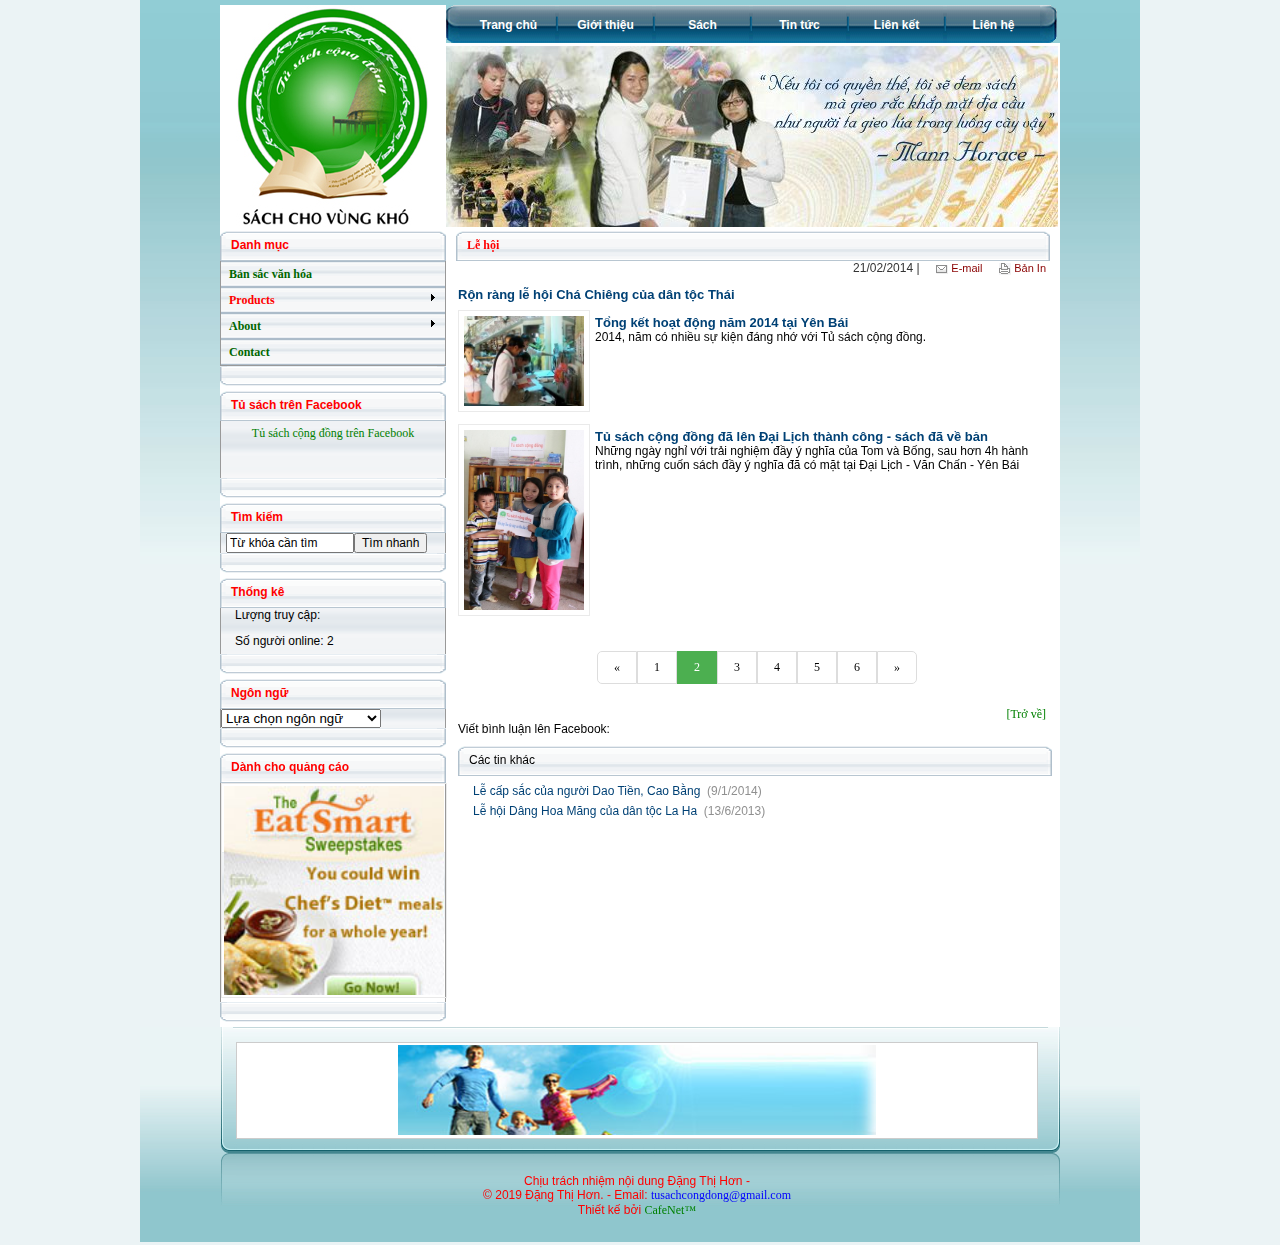
<file: chi-tiet.html>
<!doctype html>
<html lang="en">
    <head>
        <title>Tủ sách cộng đồng</title>
        <!-- Required meta tags -->
        <meta charset="utf-8">
        <meta name="viewport" content="width=device-width, initial-scale=1, shrink-to-fit=no">

        <link rel="shortcut icon" href="images/logo.jpg"/>
        <!-- CSS -->
        <link href='https://fonts.googleapis.com/css?family=Open+Sans|Baumans' rel='stylesheet' type='text/css'>
        <link rel="stylesheet" href="css/style.css">
        <script src="js/vendor/prefixfree.min.js"></script>
        
    </head>
    <body>
        <!-- container -->
        <div id="container">
            <div id="left" class="fl">
                <div class="top-left-body fl">
                </div>
            </div>
            <!-- center body -->
            <div class="center-body fl">
                <div id="space" class="fl op">
                    &nbsp;
                </div>
                <!-- banner -->
                <div id="banner" class="fl">
                    <div class="logo fl">
                        <img src="./images/logo.jpg" />
                    </div>
                    <div class="banner fl">
                        <div class="top-menu">
                            <div class="left-tmn fl">
                                <img src="./images/background/l-topmnu.gif" />
                            </div>
                            <div class="mnu-item fl">
                                <a href="index.html" class="lnk-top-mnu">Trang chủ</a>
                            </div>
                            <div class="mnu-bar fl">
                                <img src="./images/background/bar-mnu.gif" />
                            </div>
                            <div class="mnu-item fl">
                                <a href="gioi-thieu.html" class="lnk-top-mnu">Giới thiệu</a>
                            </div>
                            <div class="mnu-bar fl"><img src="./images/background/bar-mnu.gif" /></div>
                            <div class="mnu-item fl">
                                <a href="sach.html" class="lnk-top-mnu">Sách</a>
                            </div>
                            <div class="mnu-bar fl"><img src="./images/background/bar-mnu.gif" /></div>
                            <div class="mnu-item fl">
                                <a href="tin-tuc.html" class="lnk-top-mnu">Tin tức</a>
                            </div>
                            <div class="mnu-bar fl"><img src="./images/background/bar-mnu.gif" /></div>
                            <div class="mnu-item fl">
                                <a href="lien-ket.html" class="lnk-top-mnu">Liên kết</a>
                            </div>
                            <div class="mnu-bar fl"><img src="./images/background/bar-mnu.gif" /></div>
                            <div class="mnu-item fl">
                                <a href="lien-he.html" class="lnk-top-mnu">Liên hệ</a>
                            </div>
                            <div class="right-tmn fl"><img src="./images/background/r-topmnu.gif" /></div>
                        </div>
                        <div>
                            <a href="#">
                                <img src="./images/553033_489625447771961_216458374_n.jpg" class="img-adv-center">
                            </a>
                        </div>
                    </div>
                </div>
                <!-- end banner -->
                <!-- navigation -->
                <div class="navi fl">
                    <div class="header fl">
                        <div class="left fl"></div>
                        <div class="center fl">Danh mục</div>
                        <div class="right fl"></div>
                    </div>
                    <div id='menu'>
                       <ul>
                          <li><a href='#'><span>Bản sắc văn hóa</span></a></li>
                          <li class='active has-sub'><a href='#'><span>Products</span></a>
                             <ul>
                                <li><a href='#'><span>Product 1</span></a>
                                </li>
                                <li><a href='#'><span>Product 2</span></a>
                                </li>
                             </ul>
                          </li>
                          <li class='has-sub'><a href='#'><span>About</span></a>
                             <ul>
                                <li><a href='#'><span>Product 1</span></a>
                                </li>
                                <li><a href='#'><span>Product 2</span></a>
                                </li>
                             </ul></li>
                          <li><a href='#'><span>Contact</span></a></li>
                       </ul>
                    </div>
                    <div class="footer fl">
                        <div class="left fl"></div>
                        <div class="center fl">&nbsp;</div>
                        <div class="right fl"></div>
                    </div>
                    <div class="header fl">
                        <div class="left fl"></div>
                        <div class="center fl">Tủ sách trên Facebook</div>
                        <div class="right fl"></div>
                    </div>
                    <div class="content-navi fl" style="padding-top:5px; text-align:center">
                        <a href="http://facebook.com/TuSachCongDong/">Tủ sách cộng đồng trên Facebook</a>
                        <br/><br/>
                        <div class="fb-like fb_iframe_widget" data-href="http://tusachcongdong.com/" data-send="true" data-layout="button_count" data-width="150" data-show-faces="true" data-font="trebuchet ms" fb-xfbml-state="rendered" fb-iframe-plugin-query="app_id=242285939224473&amp;container_width=224&amp;font=trebuchet%20ms&amp;href=http%3A%2F%2Ftusachcongdong.com%2F&amp;layout=button_count&amp;locale=en_US&amp;sdk=joey&amp;send=true&amp;show_faces=true&amp;width=150"><span style="vertical-align: bottom;width: 118px;height: 20px;"><iframe name="f2a98427ba4faf8" width="150px" height="1000px" title="fb:like Facebook Social Plugin" frameborder="0" allowtransparency="true" allowfullscreen="true" scrolling="no" allow="encrypted-media" src="https://www.facebook.com/plugins/like.php?app_id=242285939224473&amp;channel=https%3A%2F%2Fstaticxx.facebook.com%2Fconnect%2Fxd_arbiter.php%3Fversion%3D44%23cb%3Dff9e5c33a7bae%26domain%3Dtusachcongdong.com%26origin%3Dhttp%253A%252F%252Ftusachcongdong.com%252Ff1d640c1e6ab57%26relation%3Dparent.parent&amp;container_width=224&amp;font=trebuchet%20ms&amp;href=http%3A%2F%2Ftusachcongdong.com%2F&amp;layout=button_count&amp;locale=en_US&amp;sdk=joey&amp;send=true&amp;show_faces=true&amp;width=150" style="border: none;visibility: visible;width: 118px;height: 20px;" class=""></iframe></span>
                        </div>
                    </div>
                    <div class="footer fl">
                        <div class="left fl"></div>
                        <div class="center fl">&nbsp;</div>
                        <div class="right fl"></div>
                    </div>
                    

                    <div class="header fl">
                        <div class="left fl"></div>
                        <div class="center fl">Tìm kiếm</div>
                        <div class="right fl"></div>
                    </div>
                    <div class="content-navi fl">
                        <input name="ctl00$FormSearch1$keyword" type="text" value="Từ khóa cần tìm" id="FormSearch1_keyword" class="txtKeyword" /><input type="submit" name="ctl00$FormSearch1$btnSearch" value="Tìm nhanh" id="FormSearch1_btnSearch" class="btnSubmit" />
                    </div>
                    <div class="footer fl">
                        <div class="left fl"></div>
                        <div class="center fl">&nbsp;</div>
                        <div class="right fl"></div>
                    </div>
                    <div class="header fl">
                        <div class="left fl"></div>
                        <div class="center fl">Thống kê</div>
                        <div class="right fl"></div>
                    </div>
                    <div class="content-navi fl">
                        <div class="fl content" style="margin-bottom:6px;">
                            Lượng truy cập: 
                            <!-- <a href="javascript:;"><img style="border: 0px; vertical-align:middle; padding-bottom:5px; height: 22px;" src="http://www.bestfreehitcounters.com/count.php?page=101958" alt="" /></a> -->
                        </div>
                        <div class="fl content">Số người online: 2</div>
                    </div>
                    <div class="footer fl">
                        <div class="left fl"></div>
                        <div class="center fl">&nbsp;</div>
                        <div class="right fl"></div>
                    </div>
                    
                    <div class="header fl">
                        <div class="left fl">
                        </div>
                        <div class="center fl">
                            Ngôn ngữ</div>
                        <div class="right fl">
                        </div>
                    </div>
                    <div class="content-navi fl">
                        <script type="text/javascript">
                            // languages();
                        </script>
                        <select onchange="" id="cln" style="width:160px;">
                            <option value="" selected="selected">Lựa chọn ngôn ngữ</option>
                            <option value="http://tusachcongdong.com">Vietnamese</option>
                            <option value="http://74.125.19.132/translate_c?hl=vi&amp;ie=UTF-8&amp;sl=vi&amp;tl=en&amp;u=http://www.tusachcongdong.com/&amp;usg=ALkJrhiply3sU2OxtF68nNQDKHHnmo91eQ">English
                            </option>
                        </select>
                    </div>
                    <div class="footer fl">
                        <div class="left fl">
                        </div>
                        <div class="center fl">
                            &nbsp;</div>
                        <div class="right fl">
                        </div>
                    </div>
                    <div class="header fl">
                        <div class="left fl"></div>
                        <div class="center fl">Dành cho quảng cáo</div>
                        <div class="right fl"></div>
                    </div>
                    <div class="content-navi fl" align="center">
                        <div class="leftadv-item fl">    
                            <a href="javascript:void(0)">
                                <img src="./images/left-ad.jpg" class="img-adv-left">
                            </a>
                        </div>
                    </div>
                    <div class="footer fl">
                        <div class="left fl"></div>
                        <div class="center fl">&nbsp;</div>
                        <div class="right fl"></div>
                    </div>
                </div>
                <!-- end navigation -->
                <!-- start content -->
                <div class="content fl">
                    <div class="headerCate fl">
                        <div class="fl left"></div>
                        <div class="center fl"><a href="Default8aa4.html?P=1&amp;C=6" class="link_title" >Lễ hội</a></div>
                        <div class="fl right"></div>       
                    </div>  
                    <div class="email-print txtr fl" style="width: 500px; margin-bottom: 10px;">
                        <font style='font-family:Arial; font-size:12px; color:#333;'>21/02/2014 | 
                        </font>&nbsp;&nbsp;&nbsp; <a onclick="newWindow('/Controls/News/sendmail.aspx?N=329',500,500,'')"
                            href="javascript:void(0);">
                            <img src="./images/background/email.gif" align="bottom" border="0">&nbsp;E-mail</a>
                            &nbsp;&nbsp;&nbsp;
                            <a onclick="newWindow2('/Controls/News/print.aspx?I=329',1000,728,'')" href="javascript:void(0);"><img
                                    src="./images/background/print.gif" align="bottom" border="0">&nbsp;Bản In
                            </a>
                    </div>
                    <div class="fl content-news">
                        <p class="detail-title">Rộn ràng lễ hội Chá Chiêng của dân tộc Thái</p>
                        <div class="one_block">
                            <div class="fl small-image">
                                <a href='Default4c14.html?P=1&amp;I=341'>
                                    <img alt="" class="img-news" src='./images/News/1201501050834311-2.jpg' />
                                </a>
                            </div>
                            <div class="fl infor">
                                <a href="Default4c14.html?P=1&amp;I=341" class="detail-title">Tổng kết hoạt động năm 2014 tại Yên Bái</a>
                                <p>
                                    2014, năm có nhiều sự kiện đáng nhớ với Tủ sách cộng đồng.
                                </p>
                            </div>
                        </div>
                        <div class="one_block fl">
                            <div class="fl small-image">
                                <a href='Default4c14.html?P=1&amp;I=341'>
                                    <img alt="" class="img-news" src='./images/News/120140627103333IMG_0915.jpg' />
                                </a>
                            </div>
                            <div class="fl infor">
                                <a href="Default4c14.html?P=1&amp;I=341" class="detail-title">  
                                    Tủ sách cộng đồng đã lên Đại Lịch thành công - sách đã về bản
                                </a>
                                <p>
                                    Những ngày nghỉ với trải nghiệm đầy ý nghĩa của Tom và Bống, sau hơn 4h hành trình, những cuốn sách đầy ý nghĩa đã có mặt tại Đại Lịch - Văn Chấn - Yên Bái
                                </p>
                            </div>
                        </div>
                        <div class="clear"></div>
                        <div class="paginate">
                            <div class="pagination">
                              <a href="#">&laquo;</a>
                              <a href="#">1</a>
                              <a class="active" href="#">2</a>
                              <a href="#">3</a>
                              <a href="#">4</a>
                              <a href="#">5</a>
                              <a href="#">6</a>
                              <a href="#">&raquo;</a>
                            </div>
                        </div>  
                        <div class="back fr"><a href="javascript:history.go(-1)">[<b>Trở về</b>]</a></div>
                        <div class="fl" style="margin-bottom:10px; width:100%">
                            <h3>Viết bình luận lên Facebook:</h3>
                            <div class="fb-comments" data-href="http://tusachcongdong.com/Default.aspx?P=1&I=329" data-width="580" data-num-posts="10"></div>
                        </div>
                        <div class="headerCate fl">
                            <div class="fl left">
                            </div>
                            <div class="center fl">
                                Các tin khác</div>
                            <div class="fl right">
                            </div>
                        </div>
                        <div class="othernews fl">
                            <ul>
                                <li>
                                    <a class="title_news" href="Defaulta58a.html?P=1&amp;I=324">Lễ cấp sắc của người Dao Tiền, Cao Bằng</a>
                                    <span style="color: rgb(144, 144, 144);">&nbsp;(9/1/2014)</span>
                                </li>
                                <li>
                                    <a class="title_news" href="Defaulte274.html?P=1&amp;I=317">Lễ hội Dâng Hoa Măng của dân tộc La Ha</a>
                                    <span style="color: rgb(144, 144, 144);">&nbsp;(13/6/2013)</span>
                                </li>
                            </ul>
                        </div>
                    </div>
                </div>  
                <!-- end content -->
            </div>
            <!-- end center body -->
            <div id="right" class="fr">
                <div class="top-right-body fr">
                </div>
            </div>
            <div id="footer" class="fl">
                <div class="left-footer fl">
                    &nbsp;
                </div>
                <div class="footer fl">
                    <div class="fl">
                        <img src="./images/background/left_footer.gif" />
                    </div>
                    <div class="footer-center fl">

                        <div class="adv_footer fl">
                            <a href="javascript:void(0)">
                                <img src="./images/background/adv_footer.jpg" class="img-adv-footer"/>
                            </a>
                        </div>
                        <div class="footer-infomation fl">
                            Chịu trách nhiệm nội dung Đặng Thị Hơn -
                            <br />
                            &copy;
                            2019
                            Đặng Thị Hơn. - Email: 
                            <a href='mailto:tusachcongdong@gmail.com' style='color: blue;'>tusachcongdong@gmail.com</a>
                            <br>
                            Thiết kế bởi <a href="http://cafenet.vn/" target="_blank">CafeNet&trade;</a>
                        </div>
                    </div>
                    <div class="fl">
                        <img src="./images/background/right_footer.gif" />
                    </div>
                </div>
                <div class="right-footer fr">
                    &nbsp;
                </div>
            </div>
        </div>
        <!-- end container -->
        <!-- Optional JavaScript -->
        <script src="js/jquery-1.12.3.min.js"></script>
        <script src="js/index.js"></script>
        <script>
            
        </script>
    </body>
</html>
</file>
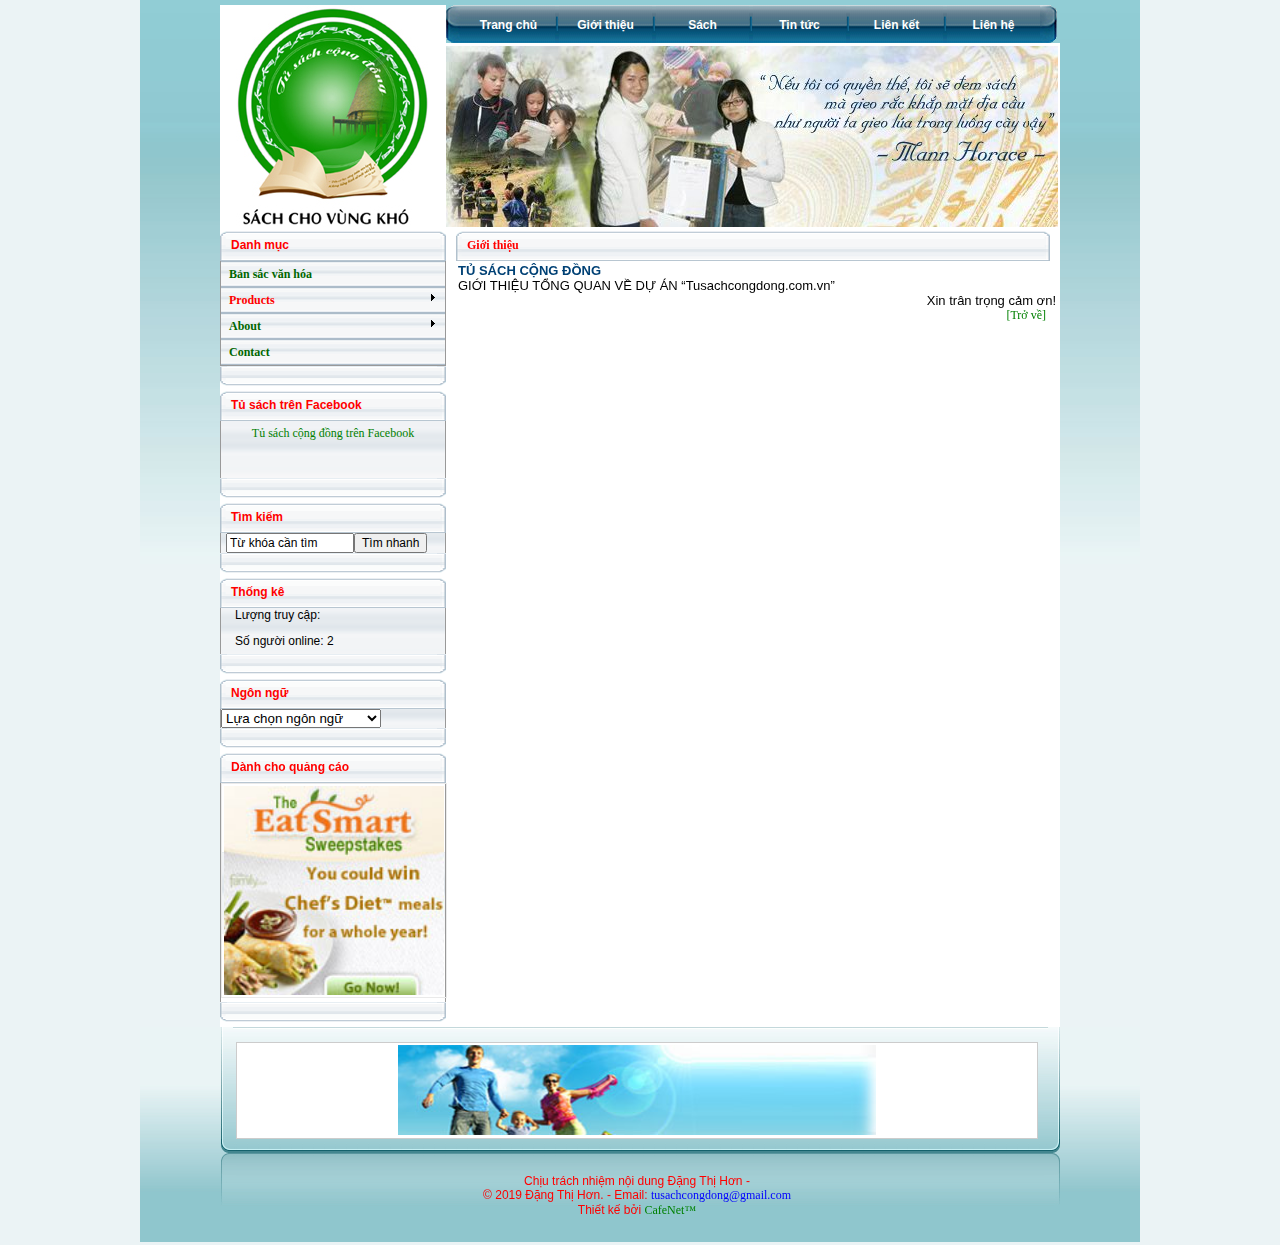
<file: gioi-thieu.html>
<!doctype html>
<html lang="en">
    <head>
        <title>Tủ sách cộng đồng</title>
        <!-- Required meta tags -->
        <meta charset="utf-8">
        <meta name="viewport" content="width=device-width, initial-scale=1, shrink-to-fit=no">

        <link rel="shortcut icon" href="images/logo.jpg"/>
        <!-- CSS -->
        <link href='https://fonts.googleapis.com/css?family=Open+Sans|Baumans' rel='stylesheet' type='text/css'>
        <link rel="stylesheet" href="css/style.css">
        <script src="js/vendor/prefixfree.min.js"></script>
        
    </head>
    <body>
        <!-- container -->
        <div id="container">
            <div id="left" class="fl">
                <div class="top-left-body fl">
                </div>
            </div>
            <!-- center body -->
            <div class="center-body fl">
                <div id="space" class="fl op">
                    &nbsp;
                </div>
                <!-- banner -->
                <div id="banner" class="fl">
                    <div class="logo fl">
                        <img src="./images/logo.jpg" />
                    </div>
                    <div class="banner fl">
                        <div class="top-menu">
                            <div class="left-tmn fl">
                                <img src="./images/background/l-topmnu.gif" />
                            </div>
                            <div class="mnu-item fl">
                                <a href="index.html" class="lnk-top-mnu">Trang chủ</a>
                            </div>
                            <div class="mnu-bar fl">
                                <img src="./images/background/bar-mnu.gif" />
                            </div>
                            <div class="mnu-item fl">
                                <a href="gioi-thieu.html" class="lnk-top-mnu">Giới thiệu</a>
                            </div>
                            <div class="mnu-bar fl"><img src="./images/background/bar-mnu.gif" /></div>
                            <div class="mnu-item fl">
                                <a href="sach.html" class="lnk-top-mnu">Sách</a>
                            </div>
                            <div class="mnu-bar fl"><img src="./images/background/bar-mnu.gif" /></div>
                            <div class="mnu-item fl">
                                <a href="tin-tuc.html" class="lnk-top-mnu">Tin tức</a>
                            </div>
                            <div class="mnu-bar fl"><img src="./images/background/bar-mnu.gif" /></div>
                            <div class="mnu-item fl">
                                <a href="lien-ket.html" class="lnk-top-mnu">Liên kết</a>
                            </div>
                            <div class="mnu-bar fl"><img src="./images/background/bar-mnu.gif" /></div>
                            <div class="mnu-item fl">
                                <a href="lien-he.html" class="lnk-top-mnu">Liên hệ</a>
                            </div>
                            <div class="right-tmn fl"><img src="./images/background/r-topmnu.gif" /></div>
                        </div>
                        <div>
                            <a href="#">
                                <img src="./images/553033_489625447771961_216458374_n.jpg" class="img-adv-center">
                            </a>
                        </div>
                    </div>
                </div>
                <!-- end banner -->
                <!-- navigation -->
                <div class="navi fl">
                    <div class="header fl">
                        <div class="left fl"></div>
                        <div class="center fl">Danh mục</div>
                        <div class="right fl"></div>
                    </div>
                    <div id='menu'>
                       <ul>
                          <li><a href='#'><span>Bản sắc văn hóa</span></a></li>
                          <li class='active has-sub'><a href='#'><span>Products</span></a>
                             <ul>
                                <li><a href='#'><span>Product 1</span></a>
                                </li>
                                <li><a href='#'><span>Product 2</span></a>
                                </li>
                             </ul>
                          </li>
                          <li class='has-sub'><a href='#'><span>About</span></a>
                             <ul>
                                <li><a href='#'><span>Product 1</span></a>
                                </li>
                                <li><a href='#'><span>Product 2</span></a>
                                </li>
                             </ul></li>
                          <li><a href='#'><span>Contact</span></a></li>
                       </ul>
                    </div>
                    <div class="footer fl">
                        <div class="left fl"></div>
                        <div class="center fl">&nbsp;</div>
                        <div class="right fl"></div>
                    </div>
                    <div class="header fl">
                        <div class="left fl"></div>
                        <div class="center fl">Tủ sách trên Facebook</div>
                        <div class="right fl"></div>
                    </div>
                    <div class="content-navi fl" style="padding-top:5px; text-align:center">
                        <a href="http://facebook.com/TuSachCongDong/">Tủ sách cộng đồng trên Facebook</a>
                        <br/><br/>
                        <div class="fb-like fb_iframe_widget" data-href="http://tusachcongdong.com/" data-send="true" data-layout="button_count" data-width="150" data-show-faces="true" data-font="trebuchet ms" fb-xfbml-state="rendered" fb-iframe-plugin-query="app_id=242285939224473&amp;container_width=224&amp;font=trebuchet%20ms&amp;href=http%3A%2F%2Ftusachcongdong.com%2F&amp;layout=button_count&amp;locale=en_US&amp;sdk=joey&amp;send=true&amp;show_faces=true&amp;width=150"><span style="vertical-align: bottom;width: 118px;height: 20px;"><iframe name="f2a98427ba4faf8" width="150px" height="1000px" title="fb:like Facebook Social Plugin" frameborder="0" allowtransparency="true" allowfullscreen="true" scrolling="no" allow="encrypted-media" src="https://www.facebook.com/plugins/like.php?app_id=242285939224473&amp;channel=https%3A%2F%2Fstaticxx.facebook.com%2Fconnect%2Fxd_arbiter.php%3Fversion%3D44%23cb%3Dff9e5c33a7bae%26domain%3Dtusachcongdong.com%26origin%3Dhttp%253A%252F%252Ftusachcongdong.com%252Ff1d640c1e6ab57%26relation%3Dparent.parent&amp;container_width=224&amp;font=trebuchet%20ms&amp;href=http%3A%2F%2Ftusachcongdong.com%2F&amp;layout=button_count&amp;locale=en_US&amp;sdk=joey&amp;send=true&amp;show_faces=true&amp;width=150" style="border: none;visibility: visible;width: 118px;height: 20px;" class=""></iframe></span>
                        </div>
                    </div>
                    <div class="footer fl">
                        <div class="left fl"></div>
                        <div class="center fl">&nbsp;</div>
                        <div class="right fl"></div>
                    </div>
                    

                    <div class="header fl">
                        <div class="left fl"></div>
                        <div class="center fl">Tìm kiếm</div>
                        <div class="right fl"></div>
                    </div>
                    <div class="content-navi fl">
                        <input name="ctl00$FormSearch1$keyword" type="text" value="Từ khóa cần tìm" id="FormSearch1_keyword" class="txtKeyword" /><input type="submit" name="ctl00$FormSearch1$btnSearch" value="Tìm nhanh" id="FormSearch1_btnSearch" class="btnSubmit" />
                    </div>
                    <div class="footer fl">
                        <div class="left fl"></div>
                        <div class="center fl">&nbsp;</div>
                        <div class="right fl"></div>
                    </div>
                    <div class="header fl">
                        <div class="left fl"></div>
                        <div class="center fl">Thống kê</div>
                        <div class="right fl"></div>
                    </div>
                    <div class="content-navi fl">
                        <div class="fl content" style="margin-bottom:6px;">
                            Lượng truy cập: 
                            <!-- <a href="javascript:;"><img style="border: 0px; vertical-align:middle; padding-bottom:5px; height: 22px;" src="http://www.bestfreehitcounters.com/count.php?page=101958" alt="" /></a> -->
                        </div>
                        <div class="fl content">Số người online: 2</div>
                    </div>
                    <div class="footer fl">
                        <div class="left fl"></div>
                        <div class="center fl">&nbsp;</div>
                        <div class="right fl"></div>
                    </div>
                    
                    <div class="header fl">
                        <div class="left fl">
                        </div>
                        <div class="center fl">
                            Ngôn ngữ</div>
                        <div class="right fl">
                        </div>
                    </div>
                    <div class="content-navi fl">
                        <script type="text/javascript">
                            // languages();
                        </script>
                        <select onchange="" id="cln" style="width:160px;">
                            <option value="" selected="selected">Lựa chọn ngôn ngữ</option>
                            <option value="http://tusachcongdong.com">Vietnamese</option>
                            <option value="http://74.125.19.132/translate_c?hl=vi&amp;ie=UTF-8&amp;sl=vi&amp;tl=en&amp;u=http://www.tusachcongdong.com/&amp;usg=ALkJrhiply3sU2OxtF68nNQDKHHnmo91eQ">English
                            </option>
                        </select>
                    </div>
                    <div class="footer fl">
                        <div class="left fl">
                        </div>
                        <div class="center fl">
                            &nbsp;</div>
                        <div class="right fl">
                        </div>
                    </div>
                    <div class="header fl">
                        <div class="left fl"></div>
                        <div class="center fl">Dành cho quảng cáo</div>
                        <div class="right fl"></div>
                    </div>
                    <div class="content-navi fl" align="center">
                        <div class="leftadv-item fl">    
                            <a href="javascript:void(0)">
                                <img src="./images/left-ad.jpg" class="img-adv-left">
                            </a>
                        </div>
                    </div>
                    <div class="footer fl">
                        <div class="left fl"></div>
                        <div class="center fl">&nbsp;</div>
                        <div class="right fl"></div>
                    </div>
                </div>
                <!-- end navigation -->
                <!-- start content -->
                <div class="content fl">
                    <div class="headerCate fl">
                        <div class="fl left"></div>
                        <div class="center fl"><a href="Defaultc326.html?P=4" class="link_title">Giới thiệu</a></div>
                        <div class="fl right"></div>       
                    </div>  
                    <div class="fl content-news">
                        <p class="detail-title" style="font-weight:bold;">TỦ SÁCH CỘNG ĐỒNG</p>
                        <div align="justify">
                            <p>
                                <strong>
                                    <font size="2" face="Arial"> GIỚI THIỆU TỔNG QUAN VỀ DỰ ÁN “Tusachcongdong.com.vn”</font>
                                </strong>
                            </p>
                            <div align="right"><font size="2" face="Arial"><strong>Xin trân trọng cảm ơn!</strong></font></div>
                        </div>
                        <div class="back fr"><a href="javascript:history.go(-1)">[<b>Trở về</b>]</a></div>
                    </div>
                </div>  
                <!-- end content -->
            </div>
            <!-- end center body -->
            <div id="right" class="fr">
                <div class="top-right-body fr">
                </div>
            </div>
            <div id="footer" class="fl">
                <div class="left-footer fl">
                    &nbsp;
                </div>
                <div class="footer fl">
                    <div class="fl">
                        <img src="./images/background/left_footer.gif" />
                    </div>
                    <div class="footer-center fl">

                        <div class="adv_footer fl">
                            <a href="javascript:void(0)">
                                <img src="./images/background/adv_footer.jpg" class="img-adv-footer"/>
                            </a>
                        </div>
                        <div class="footer-infomation fl">
                            Chịu trách nhiệm nội dung Đặng Thị Hơn -
                            <br />
                            &copy;
                            2019
                            Đặng Thị Hơn. - Email: 
                            <a href='mailto:tusachcongdong@gmail.com' style='color: blue;'>tusachcongdong@gmail.com</a>
                            <br>
                            Thiết kế bởi <a href="http://cafenet.vn/" target="_blank">CafeNet&trade;</a>
                        </div>
                    </div>
                    <div class="fl">
                        <img src="./images/background/right_footer.gif" />
                    </div>
                </div>
                <div class="right-footer fr">
                    &nbsp;
                </div>
            </div>
        </div>
        <!-- end container -->
        <!-- Optional JavaScript -->
        <script src="js/jquery-1.12.3.min.js"></script>
        <script src="js/index.js"></script>
        <script>
            
        </script>
    </body>
</html>
</file>
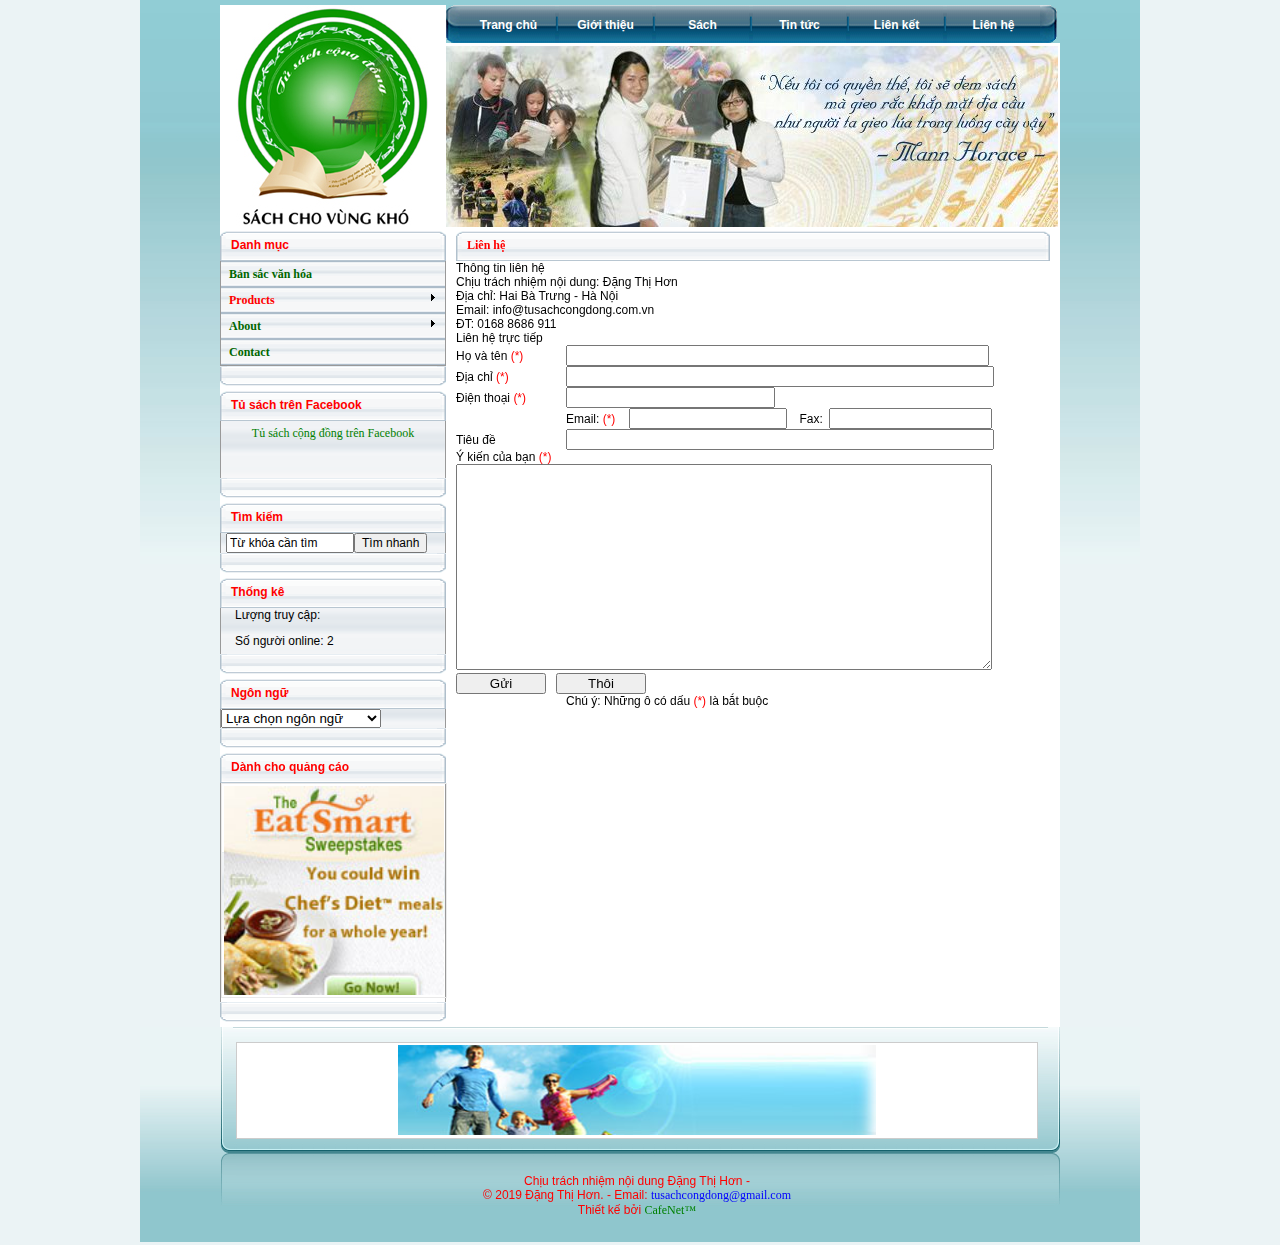
<file: lien-he.html>
<!doctype html>
<html lang="en">
    <head>
        <title>Tủ sách cộng đồng</title>
        <!-- Required meta tags -->
        <meta charset="utf-8">
        <meta name="viewport" content="width=device-width, initial-scale=1, shrink-to-fit=no">

        <link rel="shortcut icon" href="images/logo.jpg"/>
        <!-- CSS -->
        <link href='https://fonts.googleapis.com/css?family=Open+Sans|Baumans' rel='stylesheet' type='text/css'>
        <link rel="stylesheet" href="css/style.css">
        <script src="js/vendor/prefixfree.min.js"></script>
        
    </head>
    <body>
        <!-- container -->
        <div id="container">
            <div id="left" class="fl">
                <div class="top-left-body fl">
                </div>
            </div>
            <!-- center body -->
            <div class="center-body fl">
                <div id="space" class="fl op">
                    &nbsp;
                </div>
                <!-- banner -->
                <div id="banner" class="fl">
                    <div class="logo fl">
                        <img src="./images/logo.jpg" />
                    </div>
                    <div class="banner fl">
                        <div class="top-menu">
                            <div class="left-tmn fl">
                                <img src="./images/background/l-topmnu.gif" />
                            </div>
                            <div class="mnu-item fl">
                                <a href="index.html" class="lnk-top-mnu">Trang chủ</a>
                            </div>
                            <div class="mnu-bar fl">
                                <img src="./images/background/bar-mnu.gif" />
                            </div>
                            <div class="mnu-item fl">
                                <a href="gioi-thieu.html" class="lnk-top-mnu">Giới thiệu</a>
                            </div>
                            <div class="mnu-bar fl"><img src="./images/background/bar-mnu.gif" /></div>
                            <div class="mnu-item fl">
                                <a href="sach.html" class="lnk-top-mnu">Sách</a>
                            </div>
                            <div class="mnu-bar fl"><img src="./images/background/bar-mnu.gif" /></div>
                            <div class="mnu-item fl">
                                <a href="tin-tuc.html" class="lnk-top-mnu">Tin tức</a>
                            </div>
                            <div class="mnu-bar fl"><img src="./images/background/bar-mnu.gif" /></div>
                            <div class="mnu-item fl">
                                <a href="lien-ket.html" class="lnk-top-mnu">Liên kết</a>
                            </div>
                            <div class="mnu-bar fl"><img src="./images/background/bar-mnu.gif" /></div>
                            <div class="mnu-item fl">
                                <a href="lien-he.html" class="lnk-top-mnu">Liên hệ</a>
                            </div>
                            <div class="right-tmn fl"><img src="./images/background/r-topmnu.gif" /></div>
                        </div>
                        <div>
                            <a href="#">
                                <img src="./images/553033_489625447771961_216458374_n.jpg" class="img-adv-center">
                            </a>
                        </div>
                    </div>
                </div>
                <!-- end banner -->
                <!-- navigation -->
                <div class="navi fl">
                    <div class="header fl">
                        <div class="left fl"></div>
                        <div class="center fl">Danh mục</div>
                        <div class="right fl"></div>
                    </div>
                    <div id='menu'>
                       <ul>
                          <li><a href='#'><span>Bản sắc văn hóa</span></a></li>
                          <li class='active has-sub'><a href='#'><span>Products</span></a>
                             <ul>
                                <li><a href='#'><span>Product 1</span></a>
                                </li>
                                <li><a href='#'><span>Product 2</span></a>
                                </li>
                             </ul>
                          </li>
                          <li class='has-sub'><a href='#'><span>About</span></a>
                             <ul>
                                <li><a href='#'><span>Product 1</span></a>
                                </li>
                                <li><a href='#'><span>Product 2</span></a>
                                </li>
                             </ul></li>
                          <li><a href='#'><span>Contact</span></a></li>
                       </ul>
                    </div>
                    <div class="footer fl">
                        <div class="left fl"></div>
                        <div class="center fl">&nbsp;</div>
                        <div class="right fl"></div>
                    </div>
                    <div class="header fl">
                        <div class="left fl"></div>
                        <div class="center fl">Tủ sách trên Facebook</div>
                        <div class="right fl"></div>
                    </div>
                    <div class="content-navi fl" style="padding-top:5px; text-align:center">
                        <a href="http://facebook.com/TuSachCongDong/">Tủ sách cộng đồng trên Facebook</a>
                        <br/><br/>
                        <div class="fb-like fb_iframe_widget" data-href="http://tusachcongdong.com/" data-send="true" data-layout="button_count" data-width="150" data-show-faces="true" data-font="trebuchet ms" fb-xfbml-state="rendered" fb-iframe-plugin-query="app_id=242285939224473&amp;container_width=224&amp;font=trebuchet%20ms&amp;href=http%3A%2F%2Ftusachcongdong.com%2F&amp;layout=button_count&amp;locale=en_US&amp;sdk=joey&amp;send=true&amp;show_faces=true&amp;width=150"><span style="vertical-align: bottom;width: 118px;height: 20px;"><iframe name="f2a98427ba4faf8" width="150px" height="1000px" title="fb:like Facebook Social Plugin" frameborder="0" allowtransparency="true" allowfullscreen="true" scrolling="no" allow="encrypted-media" src="https://www.facebook.com/plugins/like.php?app_id=242285939224473&amp;channel=https%3A%2F%2Fstaticxx.facebook.com%2Fconnect%2Fxd_arbiter.php%3Fversion%3D44%23cb%3Dff9e5c33a7bae%26domain%3Dtusachcongdong.com%26origin%3Dhttp%253A%252F%252Ftusachcongdong.com%252Ff1d640c1e6ab57%26relation%3Dparent.parent&amp;container_width=224&amp;font=trebuchet%20ms&amp;href=http%3A%2F%2Ftusachcongdong.com%2F&amp;layout=button_count&amp;locale=en_US&amp;sdk=joey&amp;send=true&amp;show_faces=true&amp;width=150" style="border: none;visibility: visible;width: 118px;height: 20px;" class=""></iframe></span>
                        </div>
                    </div>
                    <div class="footer fl">
                        <div class="left fl"></div>
                        <div class="center fl">&nbsp;</div>
                        <div class="right fl"></div>
                    </div>
                    

                    <div class="header fl">
                        <div class="left fl"></div>
                        <div class="center fl">Tìm kiếm</div>
                        <div class="right fl"></div>
                    </div>
                    <div class="content-navi fl">
                        <input name="ctl00$FormSearch1$keyword" type="text" value="Từ khóa cần tìm" id="FormSearch1_keyword" class="txtKeyword" /><input type="submit" name="ctl00$FormSearch1$btnSearch" value="Tìm nhanh" id="FormSearch1_btnSearch" class="btnSubmit" />
                    </div>
                    <div class="footer fl">
                        <div class="left fl"></div>
                        <div class="center fl">&nbsp;</div>
                        <div class="right fl"></div>
                    </div>
                    <div class="header fl">
                        <div class="left fl"></div>
                        <div class="center fl">Thống kê</div>
                        <div class="right fl"></div>
                    </div>
                    <div class="content-navi fl">
                        <div class="fl content" style="margin-bottom:6px;">
                            Lượng truy cập: 
                            <!-- <a href="javascript:;"><img style="border: 0px; vertical-align:middle; padding-bottom:5px; height: 22px;" src="http://www.bestfreehitcounters.com/count.php?page=101958" alt="" /></a> -->
                        </div>
                        <div class="fl content">Số người online: 2</div>
                    </div>
                    <div class="footer fl">
                        <div class="left fl"></div>
                        <div class="center fl">&nbsp;</div>
                        <div class="right fl"></div>
                    </div>
                    
                    <div class="header fl">
                        <div class="left fl">
                        </div>
                        <div class="center fl">
                            Ngôn ngữ</div>
                        <div class="right fl">
                        </div>
                    </div>
                    <div class="content-navi fl">
                        <script type="text/javascript">
                            // languages();
                        </script>
                        <select onchange="" id="cln" style="width:160px;">
                            <option value="" selected="selected">Lựa chọn ngôn ngữ</option>
                            <option value="http://tusachcongdong.com">Vietnamese</option>
                            <option value="http://74.125.19.132/translate_c?hl=vi&amp;ie=UTF-8&amp;sl=vi&amp;tl=en&amp;u=http://www.tusachcongdong.com/&amp;usg=ALkJrhiply3sU2OxtF68nNQDKHHnmo91eQ">English
                            </option>
                        </select>
                    </div>
                    <div class="footer fl">
                        <div class="left fl">
                        </div>
                        <div class="center fl">
                            &nbsp;</div>
                        <div class="right fl">
                        </div>
                    </div>
                    <div class="header fl">
                        <div class="left fl"></div>
                        <div class="center fl">Dành cho quảng cáo</div>
                        <div class="right fl"></div>
                    </div>
                    <div class="content-navi fl" align="center">
                        <div class="leftadv-item fl">    
                            <a href="javascript:void(0)">
                                <img src="./images/left-ad.jpg" class="img-adv-left">
                            </a>
                        </div>
                    </div>
                    <div class="footer fl">
                        <div class="left fl"></div>
                        <div class="center fl">&nbsp;</div>
                        <div class="right fl"></div>
                    </div>
                </div>
                <!-- end navigation -->
                <!-- start content -->
                <div class="content fl">
                    <div class="headerCate fl">
                        <div class="fl left"></div>
                        <div class="center fl"><a href="Default8aa4.html?P=1&amp;C=6" class="link_title" >Liên hệ</a></div>
                        <div class="fl right"></div>       
                    </div>  
                    <div class="frmContact fl">
                        <table cellpadding="5" cellspacing="0" border="0" width="550" class="contact">
                            <tr>
                                <td colspan="2">
                                    <strong>Thông tin liên hệ</strong></td>
                            </tr>
                            <tr>
                                <td colspan="2">
                                    Chịu trách nhiệm nội dung: Đặng Thị Hơn</td>
                            </tr>
                            <tr>
                                <td colspan="2">
                                    Địa chỉ: Hai Bà Trưng - Hà Nội</td>
                            </tr>
                            <tr>
                                <td colspan="2">
                                    Email: info@tusachcongdong.com.vn</td>
                            </tr>
                            <tr>
                                <td colspan="2">
                                    ĐT: 0168 8686 911</td>
                            </tr>
                            <tr>
                                <td colspan="2">
                                </td>
                            </tr>
                            <tr>
                                <td colspan="2">
                                    <strong>Liên hệ trực tiếp</strong></td>
                            </tr>
                            <tr>
                                <td colspan="2">
                                    <div>
                                        <span style="color:Red;font-family:Arial Baltic;font-size:12pt;font-weight:bold;"></span></div>
                                </td>
                            </tr>
                            <tr>
                                <td valign="top" style="width:110px;" align="left">
                                    Họ và tên <span style="color:Red">(*)</span>
                                </td>
                                <td>
                                    <input name="ctl00$ContentPlaceHolder1$ctl00$txtFullName" type="text" id="ContentPlaceHolder1_ctl00_txtFullName" style="width:415px;" />
                                    <span id="ContentPlaceHolder1_ctl00_RequiredFieldValidator1" style="visibility:hidden;">*</span></td>
                            </tr>
                            <tr>
                                <td valign="top" style="width:110px;" align="left">
                                    Địa chỉ <span style="color:Red">(*)</span>
                                </td>
                                <td>
                                    <input name="ctl00$ContentPlaceHolder1$ctl00$txtAddress" type="text" id="ContentPlaceHolder1_ctl00_txtAddress" style="width:420px;" />
                                </td>
                            </tr>
                            <tr>
                                <td valign="top" style="width:110px;" align="left">
                                    Điện thoại <span style="color:Red">(*)</span>
                                </td>
                                <td>
                                    <input name="ctl00$ContentPlaceHolder1$ctl00$txtPhone" type="text" id="ContentPlaceHolder1_ctl00_txtPhone" style="width:201px;" /><span id="ContentPlaceHolder1_ctl00_RequiredFieldValidator2" style="visibility:hidden;">*</span>
                                </td>
                            </tr>
                            <tr>
                                <td valign="top" style="width:110px;" align="left">
                                </td>
                                <td valign="top" align="left">
                                    Email: <span style="color:Red">(*)</span>&nbsp;&nbsp;&nbsp;&nbsp;<input name="ctl00$ContentPlaceHolder1$ctl00$txtEmail" type="text" id="ContentPlaceHolder1_ctl00_txtEmail" style="width:150px;" /><span id="ContentPlaceHolder1_ctl00_RequiredFieldValidator3" style="visibility:hidden;">*</span><span id="ContentPlaceHolder1_ctl00_RegularExpressionValidator1" style="visibility:hidden;">*</span>
                                    Fax:&nbsp;&nbsp;<input name="ctl00$ContentPlaceHolder1$ctl00$txtFax" type="text" id="ContentPlaceHolder1_ctl00_txtFax" style="width:155px;" />
                                </td>
                            </tr>
                            <tr>
                                <td valign="top" style="width:110px;" align="left">
                                    Tiêu đề
                                </td>
                                <td>
                                    <input name="ctl00$ContentPlaceHolder1$ctl00$txtSubject" type="text" id="ContentPlaceHolder1_ctl00_txtSubject" style="width:420px;" />
                                </td>
                            </tr>
                            <tr>
                                <td valign="top" colspan="2" align="left">
                                    Ý kiến của bạn <span style="color:Red">(*)</span><span id="ContentPlaceHolder1_ctl00_RequiredFieldValidator4" style="visibility:hidden;">*</span><br />
                                    <textarea name="ctl00$ContentPlaceHolder1$ctl00$txtContent" rows="2" cols="20" id="ContentPlaceHolder1_ctl00_txtContent" style="height:200px;width:530px;">
                                    </textarea>
                                </td>
                            </tr>
                            <tr>
                                <td valign="top" colspan="2" align="left">
                                    <input type="submit" name="ctl00$ContentPlaceHolder1$ctl00$btnSend" value="Gửi" onclick="javascript:WebForm_DoPostBackWithOptions(new WebForm_PostBackOptions(&quot;ctl00$ContentPlaceHolder1$ctl00$btnSend&quot;, &quot;&quot;, true, &quot;&quot;, &quot;&quot;, false, false))" id="ContentPlaceHolder1_ctl00_btnSend" style="width:90px;" />&nbsp;&nbsp;&nbsp;<input type="button" value="Thôi" style="width: 90px" id="Button1" onclick="return Button1_onclick()" />
                                </td>
                            </tr>
                            <tr>
                                <td valign="top" align="left" style="width: 110px">
                                </td>
                                <td valign="top" align="left">
                                    Chú ý: Những ô có dấu <span style="color:Red">(*)</span> là bắt buộc
                                </td>
                            </tr>
                        </table>
                    </div>
                </div>  
                <!-- end content -->
            </div>
            <!-- end center body -->
            <div id="right" class="fr">
                <div class="top-right-body fr">
                </div>
            </div>
            <div id="footer" class="fl">
                <div class="left-footer fl">
                    &nbsp;
                </div>
                <div class="footer fl">
                    <div class="fl">
                        <img src="./images/background/left_footer.gif" />
                    </div>
                    <div class="footer-center fl">

                        <div class="adv_footer fl">
                            <a href="javascript:void(0)">
                                <img src="./images/background/adv_footer.jpg" class="img-adv-footer"/>
                            </a>
                        </div>
                        <div class="footer-infomation fl">
                            Chịu trách nhiệm nội dung Đặng Thị Hơn -
                            <br />
                            &copy;
                            2019
                            Đặng Thị Hơn. - Email: 
                            <a href='mailto:tusachcongdong@gmail.com' style='color: blue;'>tusachcongdong@gmail.com</a>
                            <br>
                            Thiết kế bởi <a href="http://cafenet.vn/" target="_blank">CafeNet&trade;</a>
                        </div>
                    </div>
                    <div class="fl">
                        <img src="./images/background/right_footer.gif" />
                    </div>
                </div>
                <div class="right-footer fr">
                    &nbsp;
                </div>
            </div>
        </div>
        <!-- end container -->
        <!-- Optional JavaScript -->
        <script src="js/jquery-1.12.3.min.js"></script>
        <script src="js/index.js"></script>
        <script>
            
        </script>
    </body>
</html>
</file>
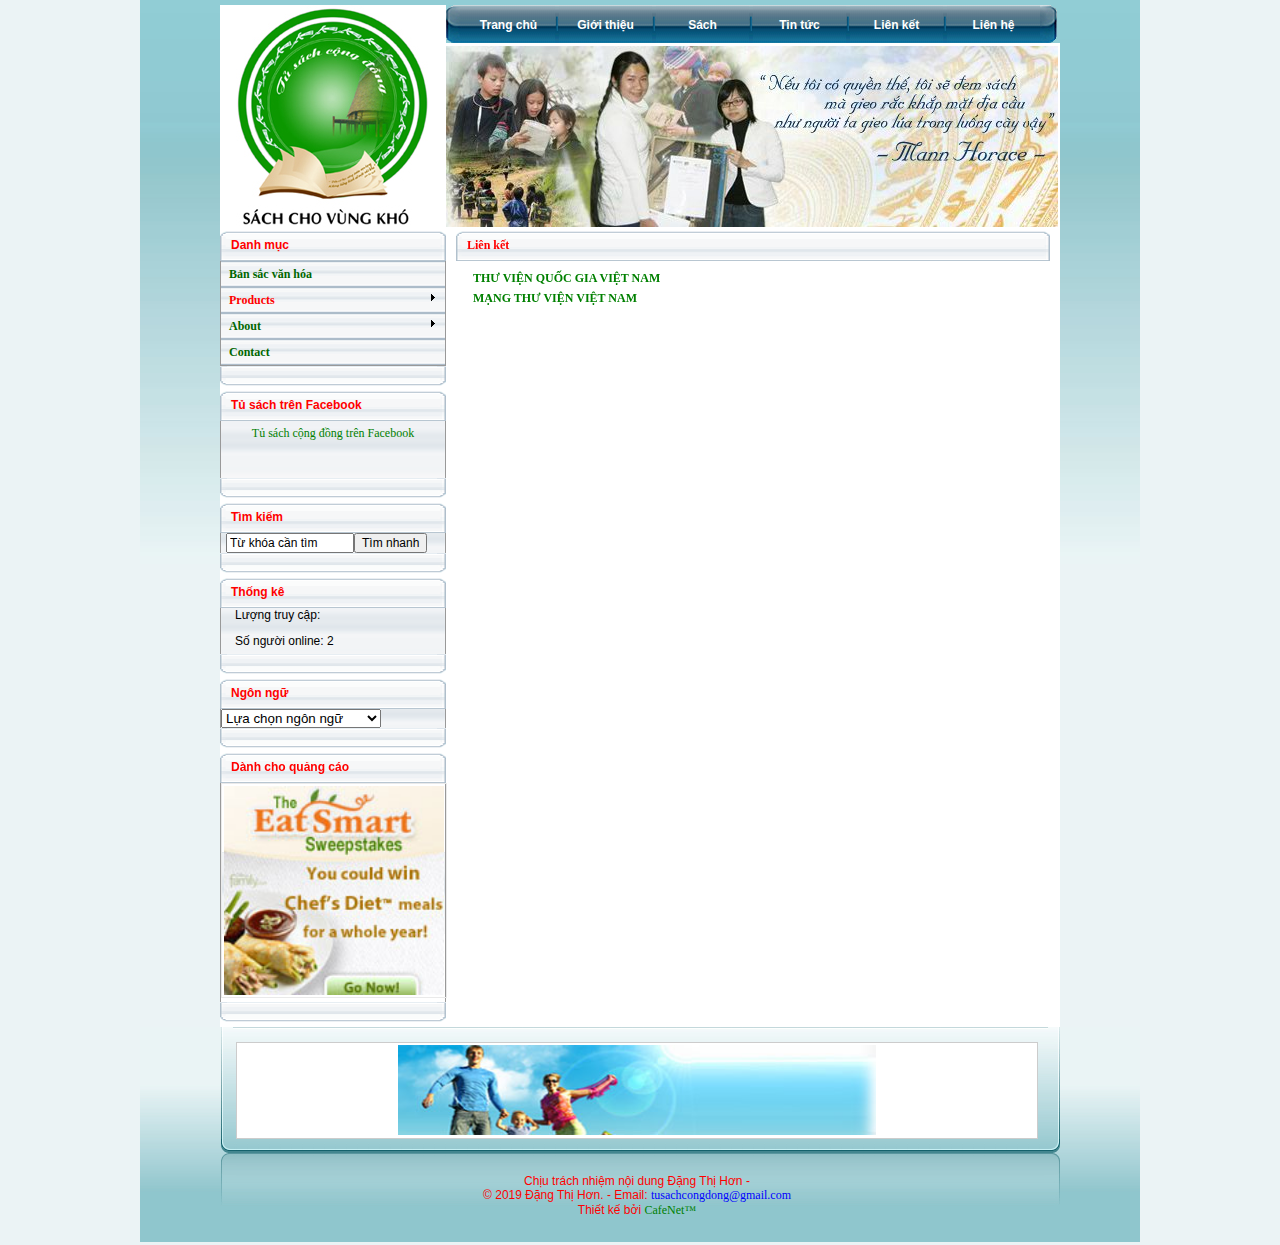
<file: lien-ket.html>
<!doctype html>
<html lang="en">
    <head>
        <title>Tủ sách cộng đồng</title>
        <!-- Required meta tags -->
        <meta charset="utf-8">
        <meta name="viewport" content="width=device-width, initial-scale=1, shrink-to-fit=no">

        <link rel="shortcut icon" href="images/logo.jpg"/>
        <!-- CSS -->
        <link href='https://fonts.googleapis.com/css?family=Open+Sans|Baumans' rel='stylesheet' type='text/css'>
        <link rel="stylesheet" href="css/style.css">
        <script src="js/vendor/prefixfree.min.js"></script>
        
    </head>
    <body>
        <!-- container -->
        <div id="container">
            <div id="left" class="fl">
                <div class="top-left-body fl">
                </div>
            </div>
            <!-- center body -->
            <div class="center-body fl">
                <div id="space" class="fl op">
                    &nbsp;
                </div>
                <!-- banner -->
                <div id="banner" class="fl">
                    <div class="logo fl">
                        <img src="./images/logo.jpg" />
                    </div>
                    <div class="banner fl">
                        <div class="top-menu">
                            <div class="left-tmn fl">
                                <img src="./images/background/l-topmnu.gif" />
                            </div>
                            <div class="mnu-item fl">
                                <a href="index.html" class="lnk-top-mnu">Trang chủ</a>
                            </div>
                            <div class="mnu-bar fl">
                                <img src="./images/background/bar-mnu.gif" />
                            </div>
                            <div class="mnu-item fl">
                                <a href="gioi-thieu.html" class="lnk-top-mnu">Giới thiệu</a>
                            </div>
                            <div class="mnu-bar fl"><img src="./images/background/bar-mnu.gif" /></div>
                            <div class="mnu-item fl">
                                <a href="sach.html" class="lnk-top-mnu">Sách</a>
                            </div>
                            <div class="mnu-bar fl"><img src="./images/background/bar-mnu.gif" /></div>
                            <div class="mnu-item fl">
                                <a href="tin-tuc.html" class="lnk-top-mnu">Tin tức</a>
                            </div>
                            <div class="mnu-bar fl"><img src="./images/background/bar-mnu.gif" /></div>
                            <div class="mnu-item fl">
                                <a href="lien-ket.html" class="lnk-top-mnu">Liên kết</a>
                            </div>
                            <div class="mnu-bar fl"><img src="./images/background/bar-mnu.gif" /></div>
                            <div class="mnu-item fl">
                                <a href="lien-he.html" class="lnk-top-mnu">Liên hệ</a>
                            </div>
                            <div class="right-tmn fl"><img src="./images/background/r-topmnu.gif" /></div>
                        </div>
                        <div>
                            <a href="#">
                                <img src="./images/553033_489625447771961_216458374_n.jpg" class="img-adv-center">
                            </a>
                        </div>
                    </div>
                </div>
                <!-- end banner -->
                <!-- navigation -->
                <div class="navi fl">
                    <div class="header fl">
                        <div class="left fl"></div>
                        <div class="center fl">Danh mục</div>
                        <div class="right fl"></div>
                    </div>
                    <div id='menu'>
                       <ul>
                          <li><a href='#'><span>Bản sắc văn hóa</span></a></li>
                          <li class='active has-sub'><a href='#'><span>Products</span></a>
                             <ul>
                                <li><a href='#'><span>Product 1</span></a>
                                </li>
                                <li><a href='#'><span>Product 2</span></a>
                                </li>
                             </ul>
                          </li>
                          <li class='has-sub'><a href='#'><span>About</span></a>
                             <ul>
                                <li><a href='#'><span>Product 1</span></a>
                                </li>
                                <li><a href='#'><span>Product 2</span></a>
                                </li>
                             </ul></li>
                          <li><a href='#'><span>Contact</span></a></li>
                       </ul>
                    </div>
                    <div class="footer fl">
                        <div class="left fl"></div>
                        <div class="center fl">&nbsp;</div>
                        <div class="right fl"></div>
                    </div>
                    <div class="header fl">
                        <div class="left fl"></div>
                        <div class="center fl">Tủ sách trên Facebook</div>
                        <div class="right fl"></div>
                    </div>
                    <div class="content-navi fl" style="padding-top:5px; text-align:center">
                        <a href="http://facebook.com/TuSachCongDong/">Tủ sách cộng đồng trên Facebook</a>
                        <br/><br/>
                        <div class="fb-like fb_iframe_widget" data-href="http://tusachcongdong.com/" data-send="true" data-layout="button_count" data-width="150" data-show-faces="true" data-font="trebuchet ms" fb-xfbml-state="rendered" fb-iframe-plugin-query="app_id=242285939224473&amp;container_width=224&amp;font=trebuchet%20ms&amp;href=http%3A%2F%2Ftusachcongdong.com%2F&amp;layout=button_count&amp;locale=en_US&amp;sdk=joey&amp;send=true&amp;show_faces=true&amp;width=150"><span style="vertical-align: bottom;width: 118px;height: 20px;"><iframe name="f2a98427ba4faf8" width="150px" height="1000px" title="fb:like Facebook Social Plugin" frameborder="0" allowtransparency="true" allowfullscreen="true" scrolling="no" allow="encrypted-media" src="https://www.facebook.com/plugins/like.php?app_id=242285939224473&amp;channel=https%3A%2F%2Fstaticxx.facebook.com%2Fconnect%2Fxd_arbiter.php%3Fversion%3D44%23cb%3Dff9e5c33a7bae%26domain%3Dtusachcongdong.com%26origin%3Dhttp%253A%252F%252Ftusachcongdong.com%252Ff1d640c1e6ab57%26relation%3Dparent.parent&amp;container_width=224&amp;font=trebuchet%20ms&amp;href=http%3A%2F%2Ftusachcongdong.com%2F&amp;layout=button_count&amp;locale=en_US&amp;sdk=joey&amp;send=true&amp;show_faces=true&amp;width=150" style="border: none;visibility: visible;width: 118px;height: 20px;" class=""></iframe></span>
                        </div>
                    </div>
                    <div class="footer fl">
                        <div class="left fl"></div>
                        <div class="center fl">&nbsp;</div>
                        <div class="right fl"></div>
                    </div>
                    

                    <div class="header fl">
                        <div class="left fl"></div>
                        <div class="center fl">Tìm kiếm</div>
                        <div class="right fl"></div>
                    </div>
                    <div class="content-navi fl">
                        <input name="ctl00$FormSearch1$keyword" type="text" value="Từ khóa cần tìm" id="FormSearch1_keyword" class="txtKeyword" /><input type="submit" name="ctl00$FormSearch1$btnSearch" value="Tìm nhanh" id="FormSearch1_btnSearch" class="btnSubmit" />
                    </div>
                    <div class="footer fl">
                        <div class="left fl"></div>
                        <div class="center fl">&nbsp;</div>
                        <div class="right fl"></div>
                    </div>
                    <div class="header fl">
                        <div class="left fl"></div>
                        <div class="center fl">Thống kê</div>
                        <div class="right fl"></div>
                    </div>
                    <div class="content-navi fl">
                        <div class="fl content" style="margin-bottom:6px;">
                            Lượng truy cập: 
                            <!-- <a href="javascript:;"><img style="border: 0px; vertical-align:middle; padding-bottom:5px; height: 22px;" src="http://www.bestfreehitcounters.com/count.php?page=101958" alt="" /></a> -->
                        </div>
                        <div class="fl content">Số người online: 2</div>
                    </div>
                    <div class="footer fl">
                        <div class="left fl"></div>
                        <div class="center fl">&nbsp;</div>
                        <div class="right fl"></div>
                    </div>
                    
                    <div class="header fl">
                        <div class="left fl">
                        </div>
                        <div class="center fl">
                            Ngôn ngữ</div>
                        <div class="right fl">
                        </div>
                    </div>
                    <div class="content-navi fl">
                        <script type="text/javascript">
                            // languages();
                        </script>
                        <select onchange="" id="cln" style="width:160px;">
                            <option value="" selected="selected">Lựa chọn ngôn ngữ</option>
                            <option value="http://tusachcongdong.com">Vietnamese</option>
                            <option value="http://74.125.19.132/translate_c?hl=vi&amp;ie=UTF-8&amp;sl=vi&amp;tl=en&amp;u=http://www.tusachcongdong.com/&amp;usg=ALkJrhiply3sU2OxtF68nNQDKHHnmo91eQ">English
                            </option>
                        </select>
                    </div>
                    <div class="footer fl">
                        <div class="left fl">
                        </div>
                        <div class="center fl">
                            &nbsp;</div>
                        <div class="right fl">
                        </div>
                    </div>
                    <div class="header fl">
                        <div class="left fl"></div>
                        <div class="center fl">Dành cho quảng cáo</div>
                        <div class="right fl"></div>
                    </div>
                    <div class="content-navi fl" align="center">
                        <div class="leftadv-item fl">    
                            <a href="javascript:void(0)">
                                <img src="./images/left-ad.jpg" class="img-adv-left">
                            </a>
                        </div>
                    </div>
                    <div class="footer fl">
                        <div class="left fl"></div>
                        <div class="center fl">&nbsp;</div>
                        <div class="right fl"></div>
                    </div>
                </div>
                <!-- end navigation -->
                <!-- start content -->
                <div class="content fl">
                    <div class="headerCate fl">
                        <div class="fl left"></div>
                        <div class="center fl"><a href="Default8aa4.html?P=1&amp;C=6" class="link_title" >Liên kết</a></div>
                        <div class="fl right"></div>       
                    </div>  
                    <div class="fl content-news">
                        <div class="othernews fl">
                            <ul>
                                <li><a target="_blank" href="http://nlv.gov.vn/" class="lnk-cate">Thư viện Quốc gia Việt nam</a></li>
                                <li><a target="_blank" href="http://thuvien.net/" class="lnk-cate">Mạng Thư viện Việt nam</a></li>
                            </ul>
                        </div>
                        <div class="clear"></div>
                    </div>
                </div>  
                <!-- end content -->
            </div>
            <!-- end center body -->
            <div id="right" class="fr">
                <div class="top-right-body fr">
                </div>
            </div>
            <div id="footer" class="fl">
                <div class="left-footer fl">
                    &nbsp;
                </div>
                <div class="footer fl">
                    <div class="fl">
                        <img src="./images/background/left_footer.gif" />
                    </div>
                    <div class="footer-center fl">

                        <div class="adv_footer fl">
                            <a href="javascript:void(0)">
                                <img src="./images/background/adv_footer.jpg" class="img-adv-footer"/>
                            </a>
                        </div>
                        <div class="footer-infomation fl">
                            Chịu trách nhiệm nội dung Đặng Thị Hơn -
                            <br />
                            &copy;
                            2019
                            Đặng Thị Hơn. - Email: 
                            <a href='mailto:tusachcongdong@gmail.com' style='color: blue;'>tusachcongdong@gmail.com</a>
                            <br>
                            Thiết kế bởi <a href="http://cafenet.vn/" target="_blank">CafeNet&trade;</a>
                        </div>
                    </div>
                    <div class="fl">
                        <img src="./images/background/right_footer.gif" />
                    </div>
                </div>
                <div class="right-footer fr">
                    &nbsp;
                </div>
            </div>
        </div>
        <!-- end container -->
        <!-- Optional JavaScript -->
        <script src="js/jquery-1.12.3.min.js"></script>
        <script src="js/index.js"></script>
        <script>
            
        </script>
    </body>
</html>
</file>
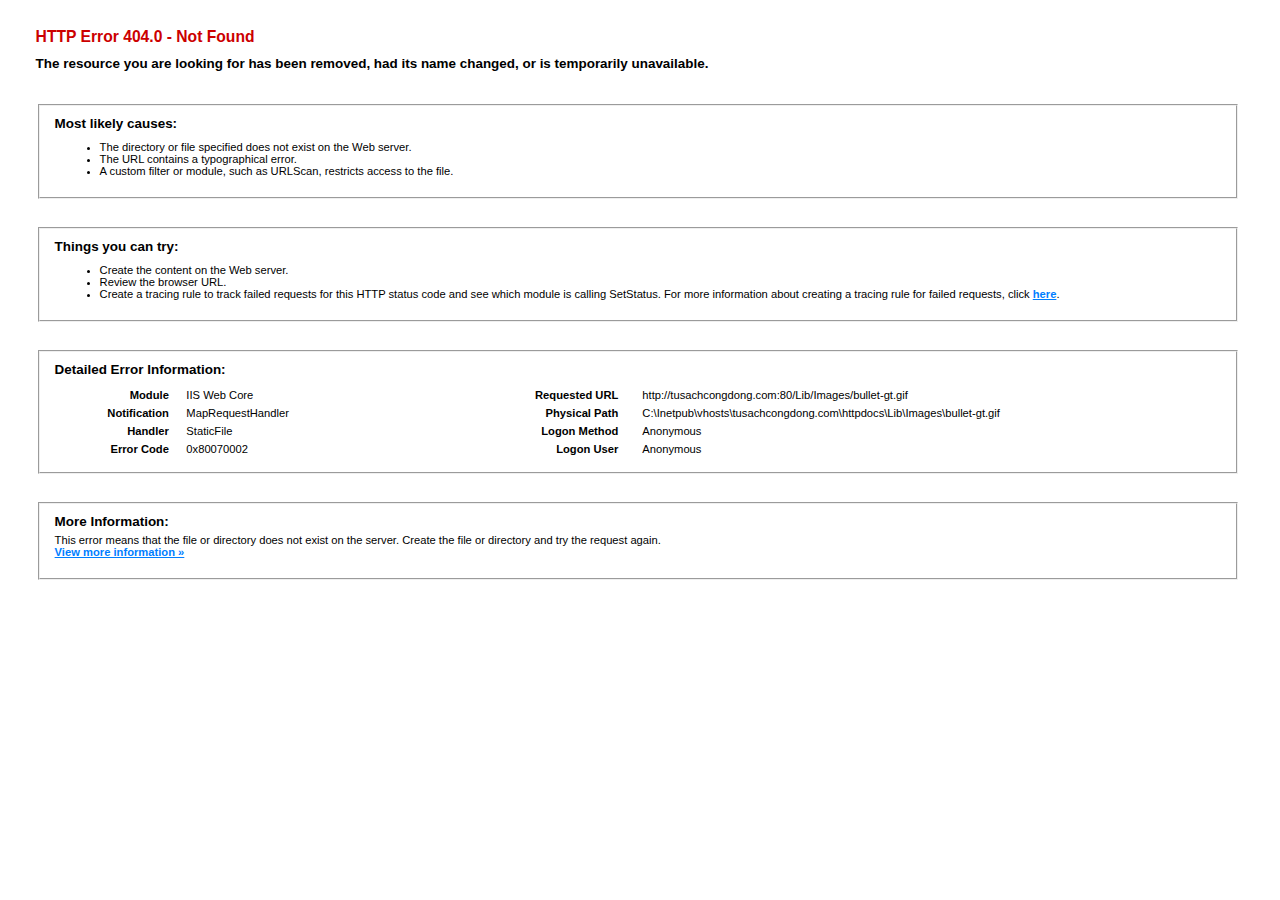
<file: images/background/bullet-gt.html>
<!DOCTYPE html PUBLIC "-//W3C//DTD XHTML 1.0 Strict//EN" "http://www.w3.org/TR/xhtml1/DTD/xhtml1-strict.dtd"> 
<html xmlns="http://www.w3.org/1999/xhtml"> 
<head> 
<title>IIS 8.5 Detailed Error - 404.0 - Not Found</title> 
<style type="text/css"> 
<!-- 
body{margin:0;font-size:.7em;font-family:Verdana,Arial,Helvetica,sans-serif;} 
code{margin:0;color:#006600;font-size:1.1em;font-weight:bold;} 
.config_source code{font-size:.8em;color:#000000;} 
pre{margin:0;font-size:1.4em;word-wrap:break-word;} 
ul,ol{margin:10px 0 10px 5px;} 
ul.first,ol.first{margin-top:5px;} 
fieldset{padding:0 15px 10px 15px;word-break:break-all;} 
.summary-container fieldset{padding-bottom:5px;margin-top:4px;} 
legend.no-expand-all{padding:2px 15px 4px 10px;margin:0 0 0 -12px;} 
legend{color:#333333;;margin:4px 0 8px -12px;_margin-top:0px; 
font-weight:bold;font-size:1em;} 
a:link,a:visited{color:#007EFF;font-weight:bold;} 
a:hover{text-decoration:none;} 
h1{font-size:2.4em;margin:0;color:#FFF;} 
h2{font-size:1.7em;margin:0;color:#CC0000;} 
h3{font-size:1.4em;margin:10px 0 0 0;color:#CC0000;} 
h4{font-size:1.2em;margin:10px 0 5px 0; 
}#header{width:96%;margin:0 0 0 0;padding:6px 2% 6px 2%;font-family:"trebuchet MS",Verdana,sans-serif; 
 color:#FFF;background-color:#5C87B2; 
}#content{margin:0 0 0 2%;position:relative;} 
.summary-container,.content-container{background:#FFF;width:96%;margin-top:8px;padding:10px;position:relative;} 
.content-container p{margin:0 0 10px 0; 
}#details-left{width:35%;float:left;margin-right:2%; 
}#details-right{width:63%;float:left;overflow:hidden; 
}#server_version{width:96%;_height:1px;min-height:1px;margin:0 0 5px 0;padding:11px 2% 8px 2%;color:#FFFFFF; 
 background-color:#5A7FA5;border-bottom:1px solid #C1CFDD;border-top:1px solid #4A6C8E;font-weight:normal; 
 font-size:1em;color:#FFF;text-align:right; 
}#server_version p{margin:5px 0;} 
table{margin:4px 0 4px 0;width:100%;border:none;} 
td,th{vertical-align:top;padding:3px 0;text-align:left;font-weight:normal;border:none;} 
th{width:30%;text-align:right;padding-right:2%;font-weight:bold;} 
thead th{background-color:#ebebeb;width:25%; 
}#details-right th{width:20%;} 
table tr.alt td,table tr.alt th{} 
.highlight-code{color:#CC0000;font-weight:bold;font-style:italic;} 
.clear{clear:both;} 
.preferred{padding:0 5px 2px 5px;font-weight:normal;background:#006633;color:#FFF;font-size:.8em;} 
--> 
</style> 
 
</head> 
<body> 
<div id="content"> 
<div class="content-container"> 
  <h3>HTTP Error 404.0 - Not Found</h3> 
  <h4>The resource you are looking for has been removed, had its name changed, or is temporarily unavailable.</h4> 
</div> 
<div class="content-container"> 
 <fieldset><h4>Most likely causes:</h4> 
  <ul> 	<li>The directory or file specified does not exist on the Web server.</li> 	<li>The URL contains a typographical error.</li> 	<li>A custom filter or module, such as URLScan, restricts access to the file.</li> </ul> 
 </fieldset> 
</div> 
<div class="content-container"> 
 <fieldset><h4>Things you can try:</h4> 
  <ul> 	<li>Create the content on the Web server.</li> 	<li>Review the browser URL.</li> 	<li>Create a tracing rule to track failed requests for this HTTP status code and see which module is calling SetStatus. For more information about creating a tracing rule for failed requests, click <a href="http://go.microsoft.com/fwlink/?LinkID=66439">here</a>. </li> </ul> 
 </fieldset> 
</div> 
 
<div class="content-container"> 
 <fieldset><h4>Detailed Error Information:</h4> 
  <div id="details-left"> 
   <table border="0" cellpadding="0" cellspacing="0"> 
    <tr class="alt"><th>Module</th><td>&nbsp;&nbsp;&nbsp;IIS Web Core</td></tr> 
    <tr><th>Notification</th><td>&nbsp;&nbsp;&nbsp;MapRequestHandler</td></tr> 
    <tr class="alt"><th>Handler</th><td>&nbsp;&nbsp;&nbsp;StaticFile</td></tr> 
    <tr><th>Error Code</th><td>&nbsp;&nbsp;&nbsp;0x80070002</td></tr> 
     
   </table> 
  </div> 
  <div id="details-right"> 
   <table border="0" cellpadding="0" cellspacing="0"> 
    <tr class="alt"><th>Requested URL</th><td>&nbsp;&nbsp;&nbsp;http://tusachcongdong.com:80/Lib/Images/bullet-gt.gif</td></tr> 
    <tr><th>Physical Path</th><td>&nbsp;&nbsp;&nbsp;C:\Inetpub\vhosts\tusachcongdong.com\httpdocs\Lib\Images\bullet-gt.gif</td></tr> 
    <tr class="alt"><th>Logon Method</th><td>&nbsp;&nbsp;&nbsp;Anonymous</td></tr> 
    <tr><th>Logon User</th><td>&nbsp;&nbsp;&nbsp;Anonymous</td></tr> 
     
   </table> 
   <div class="clear"></div> 
  </div> 
 </fieldset> 
</div> 
 
<div class="content-container"> 
 <fieldset><h4>More Information:</h4> 
  This error means that the file or directory does not exist on the server. Create the file or directory and try the request again. 
  <p><a href="http://go.microsoft.com/fwlink/?LinkID=62293&amp;IIS70Error=404,0,0x80070002,9600">View more information &raquo;</a></p> 
   
 </fieldset> 
</div> 
</div> 
</body> 
</html>
</file>
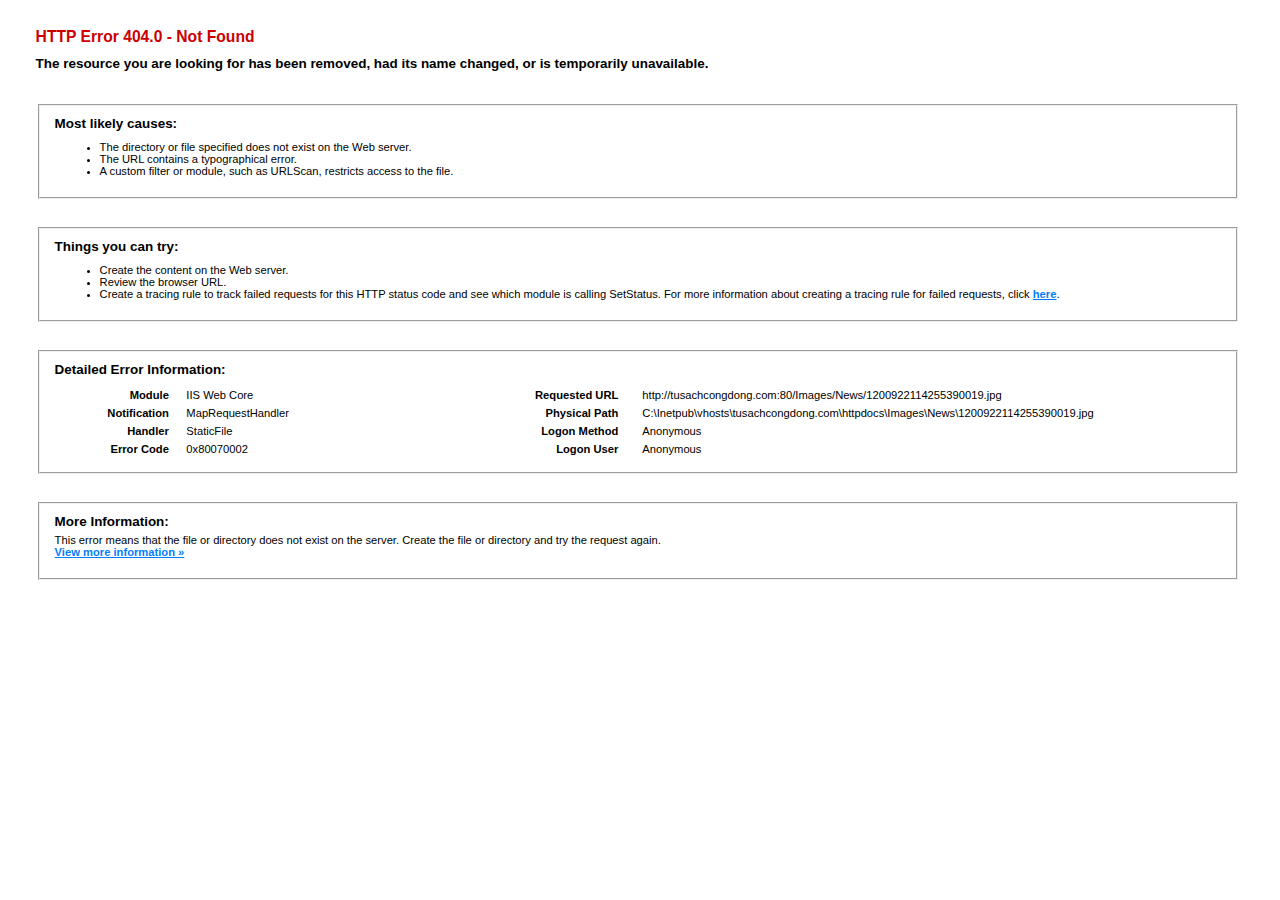
<file: images/News/1200922114255390019.html>
<!DOCTYPE html PUBLIC "-//W3C//DTD XHTML 1.0 Strict//EN" "http://www.w3.org/TR/xhtml1/DTD/xhtml1-strict.dtd"> 
<html xmlns="http://www.w3.org/1999/xhtml"> 
<head> 
<title>IIS 8.5 Detailed Error - 404.0 - Not Found</title> 
<style type="text/css"> 
<!-- 
body{margin:0;font-size:.7em;font-family:Verdana,Arial,Helvetica,sans-serif;} 
code{margin:0;color:#006600;font-size:1.1em;font-weight:bold;} 
.config_source code{font-size:.8em;color:#000000;} 
pre{margin:0;font-size:1.4em;word-wrap:break-word;} 
ul,ol{margin:10px 0 10px 5px;} 
ul.first,ol.first{margin-top:5px;} 
fieldset{padding:0 15px 10px 15px;word-break:break-all;} 
.summary-container fieldset{padding-bottom:5px;margin-top:4px;} 
legend.no-expand-all{padding:2px 15px 4px 10px;margin:0 0 0 -12px;} 
legend{color:#333333;;margin:4px 0 8px -12px;_margin-top:0px; 
font-weight:bold;font-size:1em;} 
a:link,a:visited{color:#007EFF;font-weight:bold;} 
a:hover{text-decoration:none;} 
h1{font-size:2.4em;margin:0;color:#FFF;} 
h2{font-size:1.7em;margin:0;color:#CC0000;} 
h3{font-size:1.4em;margin:10px 0 0 0;color:#CC0000;} 
h4{font-size:1.2em;margin:10px 0 5px 0; 
}#header{width:96%;margin:0 0 0 0;padding:6px 2% 6px 2%;font-family:"trebuchet MS",Verdana,sans-serif; 
 color:#FFF;background-color:#5C87B2; 
}#content{margin:0 0 0 2%;position:relative;} 
.summary-container,.content-container{background:#FFF;width:96%;margin-top:8px;padding:10px;position:relative;} 
.content-container p{margin:0 0 10px 0; 
}#details-left{width:35%;float:left;margin-right:2%; 
}#details-right{width:63%;float:left;overflow:hidden; 
}#server_version{width:96%;_height:1px;min-height:1px;margin:0 0 5px 0;padding:11px 2% 8px 2%;color:#FFFFFF; 
 background-color:#5A7FA5;border-bottom:1px solid #C1CFDD;border-top:1px solid #4A6C8E;font-weight:normal; 
 font-size:1em;color:#FFF;text-align:right; 
}#server_version p{margin:5px 0;} 
table{margin:4px 0 4px 0;width:100%;border:none;} 
td,th{vertical-align:top;padding:3px 0;text-align:left;font-weight:normal;border:none;} 
th{width:30%;text-align:right;padding-right:2%;font-weight:bold;} 
thead th{background-color:#ebebeb;width:25%; 
}#details-right th{width:20%;} 
table tr.alt td,table tr.alt th{} 
.highlight-code{color:#CC0000;font-weight:bold;font-style:italic;} 
.clear{clear:both;} 
.preferred{padding:0 5px 2px 5px;font-weight:normal;background:#006633;color:#FFF;font-size:.8em;} 
--> 
</style> 
 
</head> 
<body> 
<div id="content"> 
<div class="content-container"> 
  <h3>HTTP Error 404.0 - Not Found</h3> 
  <h4>The resource you are looking for has been removed, had its name changed, or is temporarily unavailable.</h4> 
</div> 
<div class="content-container"> 
 <fieldset><h4>Most likely causes:</h4> 
  <ul> 	<li>The directory or file specified does not exist on the Web server.</li> 	<li>The URL contains a typographical error.</li> 	<li>A custom filter or module, such as URLScan, restricts access to the file.</li> </ul> 
 </fieldset> 
</div> 
<div class="content-container"> 
 <fieldset><h4>Things you can try:</h4> 
  <ul> 	<li>Create the content on the Web server.</li> 	<li>Review the browser URL.</li> 	<li>Create a tracing rule to track failed requests for this HTTP status code and see which module is calling SetStatus. For more information about creating a tracing rule for failed requests, click <a href="http://go.microsoft.com/fwlink/?LinkID=66439">here</a>. </li> </ul> 
 </fieldset> 
</div> 
 
<div class="content-container"> 
 <fieldset><h4>Detailed Error Information:</h4> 
  <div id="details-left"> 
   <table border="0" cellpadding="0" cellspacing="0"> 
    <tr class="alt"><th>Module</th><td>&nbsp;&nbsp;&nbsp;IIS Web Core</td></tr> 
    <tr><th>Notification</th><td>&nbsp;&nbsp;&nbsp;MapRequestHandler</td></tr> 
    <tr class="alt"><th>Handler</th><td>&nbsp;&nbsp;&nbsp;StaticFile</td></tr> 
    <tr><th>Error Code</th><td>&nbsp;&nbsp;&nbsp;0x80070002</td></tr> 
     
   </table> 
  </div> 
  <div id="details-right"> 
   <table border="0" cellpadding="0" cellspacing="0"> 
    <tr class="alt"><th>Requested URL</th><td>&nbsp;&nbsp;&nbsp;http://tusachcongdong.com:80/Images/News/1200922114255390019.jpg</td></tr> 
    <tr><th>Physical Path</th><td>&nbsp;&nbsp;&nbsp;C:\Inetpub\vhosts\tusachcongdong.com\httpdocs\Images\News\1200922114255390019.jpg</td></tr> 
    <tr class="alt"><th>Logon Method</th><td>&nbsp;&nbsp;&nbsp;Anonymous</td></tr> 
    <tr><th>Logon User</th><td>&nbsp;&nbsp;&nbsp;Anonymous</td></tr> 
     
   </table> 
   <div class="clear"></div> 
  </div> 
 </fieldset> 
</div> 
 
<div class="content-container"> 
 <fieldset><h4>More Information:</h4> 
  This error means that the file or directory does not exist on the server. Create the file or directory and try the request again. 
  <p><a href="http://go.microsoft.com/fwlink/?LinkID=62293&amp;IIS70Error=404,0,0x80070002,9600">View more information &raquo;</a></p> 
   
 </fieldset> 
</div> 
</div> 
</body> 
</html>
</file>
<file: css/style.css>
/* GLOBAL */
html, body, div, span, applet, object, iframe,
h1, h2, h3, h4, h5, h6, p, blockquote, pre,
a, abbr, acronym, address, big, cite, code,
del, dfn, em, img, ins, kbd, q, s, samp,
small, strike, strong, sub, sup, tt, var,
b, u, i, center,
dl, dt, dd, ol, ul, li,
fieldset, form, label, legend,
table, caption, tbody, tfoot, thead, tr, th, td,
article, aside, canvas, details, embed, 
figure, figcaption, footer, header, hgroup, 
menu, nav, output, ruby, section, summary,
time, mark, audio, video {
	margin: 0;
	padding: 0;
	border: 0;
	font-size: 100%;
	font: inherit;
	vertical-align: baseline;
}
article, aside, details, figcaption, figure, 
footer, header, hgroup, menu, nav, section {
	display: block;
}
body {
	line-height: 1;
}
ol, ul {
	list-style: none;
}
blockquote, q {
	quotes: none;
}
blockquote:before, blockquote:after,
q:before, q:after {
	content: '';
	content: none;
}
table {
	border-collapse: collapse;
	border-spacing: 0;
}
/* Main section */
body
{
    margin: 0px 0px;
    background: #ebf3f5;
    font: 12px Arial;
}
a { 
    text-decoration:none; 
    font-family:Tahoma; 
    color:#008000;
}
.clear {
    clear: both;
    height: 1px;
}
.fl
{
    float: left;
}
.fr
{
    float: right;
}
/* container */
#footer, #container
{
    width: 1000px;
    margin: 0px auto;
    padding: 0;
    background: #ebf3f5;
}
#left, #right
{
    width: 80px;
    margin: 0px;
}
.top-left-body, .top-right-body
{
    background: #ebf3f5 url('../images/background/bg_topside.gif') repeat-x;
    width: 100%;
    height: 690px;
    margin-top: 0px;
}
.center-body
{
    width: 840px;
    background: #fff;
}
#space
{
    width: 840px;
    height: 5px;
    background: #91cdd5;
}
.op
{
    position: relative;
    overflow: hidden;
}
#banner
{
    width: 840px;
}
.logo
{
    width: 226px;
}
.banner
{
    width: 614px;
}
/* top menu */
.top-menu
{
    width: 614px;
    height: 38px;
    background: #91cdd5;
}
.top-menu .mnu-item
{
    padding-left: 17px;
    padding-right: 17px;
    text-align: center;
    padding-top: 13px;
    height: 25px;
    background: url('../images/background/c-topmnu.gif') repeat-x;
}
.top-menu .mnu-bar
{
    width: 4px;
    height: 38px;
}
/* end top menu */
/* Link */
.lnk-top-mnu
{
    font-family: Arial;
    font-size: 12px;
    color: #fff;
    font-weight: bold;
    text-decoration: none;
    display:block;
    width:59px;
}
.lnk-top-mnu:hover
{
    text-decoration: none;
    color: #ff0000;
}
.navi {
    width: 226px;
    margin-top: 0px;
}
.navi .header
{
    width: 226px;
}
.navi .header .left
{
    background: url('../images/background/l-hdnavi.gif') no-repeat left;
    width: 11px;
    height: 30px;
}
.navi .header .center
{
    background: url('../images/background/c-hdnavi.gif') repeat-x;
    width: 207px;
    height: 23px;
    padding-top: 7px;
    color: #ff0000;
    font-weight: bold;
}
.navi .header .right
{
    background: url('../images/background/r-hdnavi.gif') no-repeat left;
    width: 8px;
    height: 30px;
}
/*left menu*/
#menu {
  width: 224px;
  font-family: 'Tahoma';
  font-size: 12px;
  line-height: 20px;
  border: solid 1px #999;
  color: #006600;
  font-weight: bold;
}
#menu ul,
#menu ul li,
#menu ul ul {
  background: url('../images/background/bg-mnuitem.gif') repeat-x;
  list-style: none;
  margin: 0;
  padding: 0;

}
#menu ul {
  position: relative;
  z-index: 597;
  float: left;
}
#menu > ul {
  width: 224px;
}
#menu ul li {
  float: none;
}
#menu ul li {
  min-height: 1px;
  line-height: 20px;
  position: relative;
}
#menu a {
  display: block;
  text-decoration: none;
  width: 206px; 
  padding: 3px 8px;
}
#menu ul li.has-sub > a:after {
  content: url('../images/background/arrow-icon.gif');
  position: absolute;
  top: 0px;
  right: 10px;
}
#menu > ul > li.active > a {
  color: red;
}
#menu > ul > li > a {
  color: #006600;
}
#menu ul li.hover,
#menu ul ul {
  border-left: solid 1px #999;
  border-right: solid 1px #999;
  -webkit-border-radius: 0 3px 3px 0;
  -moz-border-radius: 0 3px 3px 0;
  border-radius: 0 3px 3px 0;
  top: 0px;
  left: 100%;
  width: 224px;
  visibility: hidden;
  position: absolute;
  z-index: 598;
  width: 100%;
}
#menu ul ul li {
  float: none;
}
#menu ul ul a {
  font-size: 12px;
  color: #006600;
}
#menu ul ul a:hover {
  background-color: #FFEEC2;
}
#menu ul li:hover > ul {
  visibility: visible;
}
#menu > ul > li a:hover,
#menu > ul > li:hover > a {
  color: red;
}
#menu:after {
  content: '';
  display: table;
  clear: both;
}
/*end left menu*/
.navi .footer {
    width: 226px;
    margin-bottom: 5px;
}
.navi .footer .left {
    background: url('../images/background/l-ftnavi.gif') no-repeat left;
    width: 7px;
    height: 20px;
}
.navi .footer .center {
    background: url('../images/background/c-ftnavi.gif') repeat-x;
    width: 210px;
    height: 20px;
}
.navi .footer .right {
    background: url('../images/background/r-ftnavi.gif') no-repeat left;
    width: 9px;
    height: 20px;
}
.navi .header .left
{
    background: url('../images/background/l-hdnavi.gif') no-repeat left;
    width: 11px;
    height: 30px;
}
.navi .header .center
{
    background: url('../images/background/c-hdnavi.gif') repeat-x;
    width: 207px;
    height: 23px;
    padding-top: 7px;
    color: #ff0000;
    font-weight: bold;
}
.navi .header .right
{
    background: url('../images/background/r-hdnavi.gif') no-repeat left;
    width: 8px;
    height: 30px;
}
.content-navi
{
    width: 224px;
    border-left: solid 1px #999;
    border-right: solid 1px #999;
    background: url('../images/background/bg-form.gif') left repeat-x;
}
.content-navi .content
{
    width: 220px;
    padding-left: 4px;
    height: 20px;
}
.btnSubmit, .txtKeyword
{
    font-family: Arial;
    font-size: 12px;
}
.txtKeyword
{
    width: 120px;
    margin-left: 5px;
}
.img-adv-left
{
    width: 220px;
    border: solid 1px #eaeaea;
    padding: 2px;
}
/*center content*/
.content
{
    width: 600px;
    margin-left:10px;
}
.folder-topnews
{
    width: 265px;
    padding-right: 20px;
    margin-left: 10px;
    padding-top: 5px;
    min-height: 310px;
}
.lnk-cate
{
    color: #008000;
    font-family: verdana;
    font-size: 12px;
    font-weight: bold;
    text-transform: uppercase;
    text-decoration: none;
}
.lnk-cate:hover
{
    text-decoration: underline;
}
.lnk-cate:actived
{
    color: #014501;
}
.line
{
    width: 260px;
    height: 1px;
    background: #333;
    margin: 2px auto 2px auto;
}
.img-subject
{
    height: 100px;
    border: 1px solid #a5a5a5;
    margin-right: 8px;
    margin-top: 2px;
}
.folder-topnews p
{
    margin-top: 0px;
    margin-bottom: 4px;
    font-family: Arial;
    font-size: 12px;
    color: #333;
    text-align: justify;
}
.lnk-header-news
{
    font-family: Arial;
    font-size: 12px;
    color: #cc0000;
    font-weight:bold;
    text-decoration: none;
}
.lnk-header-news:hover 
{
    text-decoration: underline;
}
.folder-topnews ul 
{
    margin:0px;
    padding-left:10px;
}
.folder-topnews li 
{
    line-height:18px;
    list-style:circle;
}
.lnk-news
{
    font-family: Arial;
    font-size: 12px;
    color: #004175;
    text-decoration: none;
}
.lnk-news:hover
{
    text-decoration: underline;
}
.lnk-news:actived
{
    color: #bb5500;
}
.seperator { 
    float:left; 
    display:block; 
    height:1px; 
    width:99%;
}
/* end center content*/
/* FOOTER */
#footer
{
    height: 215px;
    background: #ebf3f5;
}
.right-footer, .left-footer
{
    background: url('../images/background/bg_bottomside.gif') repeat-x;
    width: 80px;
    height: 215px;
    margin: 0px;
}
.footer
{
    width: 840px;
}
.footer-center
{
    background: url('../images/background/bg_footer.gif') repeat-x;
    width: 808px;
    height: 215px;
}
.adv_footer
{
    margin-top: 15px;
    background: #fff;
    border: solid 1px #ccc;
    height: 95px;
    width: 800px;
    text-align: center;
}
.footer-infomation
{
    margin-top: 35px;
    height: 50px;
    width: 802px;
    text-align: center;
    font-family: Arial;
    font-size: 12px;
    color: #ff0000;
}
.img-adv-footer
{
    border: 0px;
    padding: 2px 2px 2px 2px;
    height: 90px;
}
/*end footer*/
/*introduce*/
.headerCate
{
    width: 614px;
}
.headerCate .left
{
    background: url('../images/background/l-hdnavi.gif') no-repeat left;
    width: 11px;
    height: 30px;
}
.headerCate .center
{
    background: url('../images/background/c-hdnavi.gif') repeat-x;
    width: 575px;
    height: 23px;
    padding-top: 7px;
}
.headerCate .right
{
    background: url('../images/background/r-hdnavi.gif') no-repeat left;
    width: 8px;
    height: 30px;
}
.link_title
{
    color: #ff0000;
    font-weight: bold;
    text-decoration: none;
}
.link_title:hover
{
    text-decoration: underline;
}
.content-news
{
    width: 598px;
    padding: 2px;
}
.detail-title {
    color: #004175;
    font-family: Arial;
    font-size: 13px;
    font-weight: bold;
    text-decoration: none;
}
.detail-title:hover
{
    text-decoration: underline;
}
.back
{
    width: 500px;
    text-align: right;
    padding-right: 10px;
}
/*end introduce*/
/*category detail*/
.one_block{
   margin-top: 8px;    
}
.small-image {
    margin-right: 5px;
}
.small-image .img-news{
    max-width: 120px;
    min-width: 120px;
    max-height: 180px;
    border: solid 1px #eaeaea;
    padding: 5px;
}
.infor{
    margin-top: 5px;  
    width: 460px;
}
/*end category detail*/
/*pagination*/
.pagination {
  display: inline-block;
}

.pagination a {
  color: black;
  float: left;
  padding: 8px 16px;
  text-decoration: none;
  border: 1px solid #ddd;
}

.pagination a.active {
  background-color: #4CAF50;
  color: white;
  border: 1px solid #4CAF50;
}

.pagination a:hover:not(.active) {background-color: #ddd;}

.pagination a:first-child {
  border-top-left-radius: 5px;
  border-bottom-left-radius: 5px;
}

.pagination a:last-child {
  border-top-right-radius: 5px;
  border-bottom-right-radius: 5px;
}
.paginate{
    text-align: center;
    margin-top: 30px;
    margin-bottom: 20px;
}
/*end pagination*/
.othernews
{
    width: 600px;
}
.othernews ul
{
    list-style: none;
    margin: 5px;
    padding: 0;
}
.othernews li
{
    height: 12px;
    overflow: hidden;
    padding-left: 10px;
    padding-bottom: 5px;
    background-position: 0 7px;
    padding-top: 3px;
}
.lnk-cate
{
    color: #008000;
    font-family: verdana;
    font-size: 12px;
    font-weight: bold;
    text-transform: uppercase;
    text-decoration: none;
}
.lnk-cate:hover
{
    text-decoration: underline;
}
.lnk-cate:actived
{
    color: #014501;
}
.contact {
    font-family: Arial;
    font-size: 12px;
}

.txtr
{
    text-align: right;
    padding-right: 10px;
}
.email-print
{
    margin-bottom: 10px;
    width: 100px;
    float: right;
}
.email-print a
{
    font: 11px arial;
    color: #8a0000;
    text-decoration: none;
}
.email-print img
{
    border: 0;
    vertical-align: middle;
}
.title_news
{
    font-family: Arial;
    font-size: 12px;
    color: #004175;
    text-decoration: none;
}
.title_news:hover
{
    text-decoration: underline;
}
</file>
